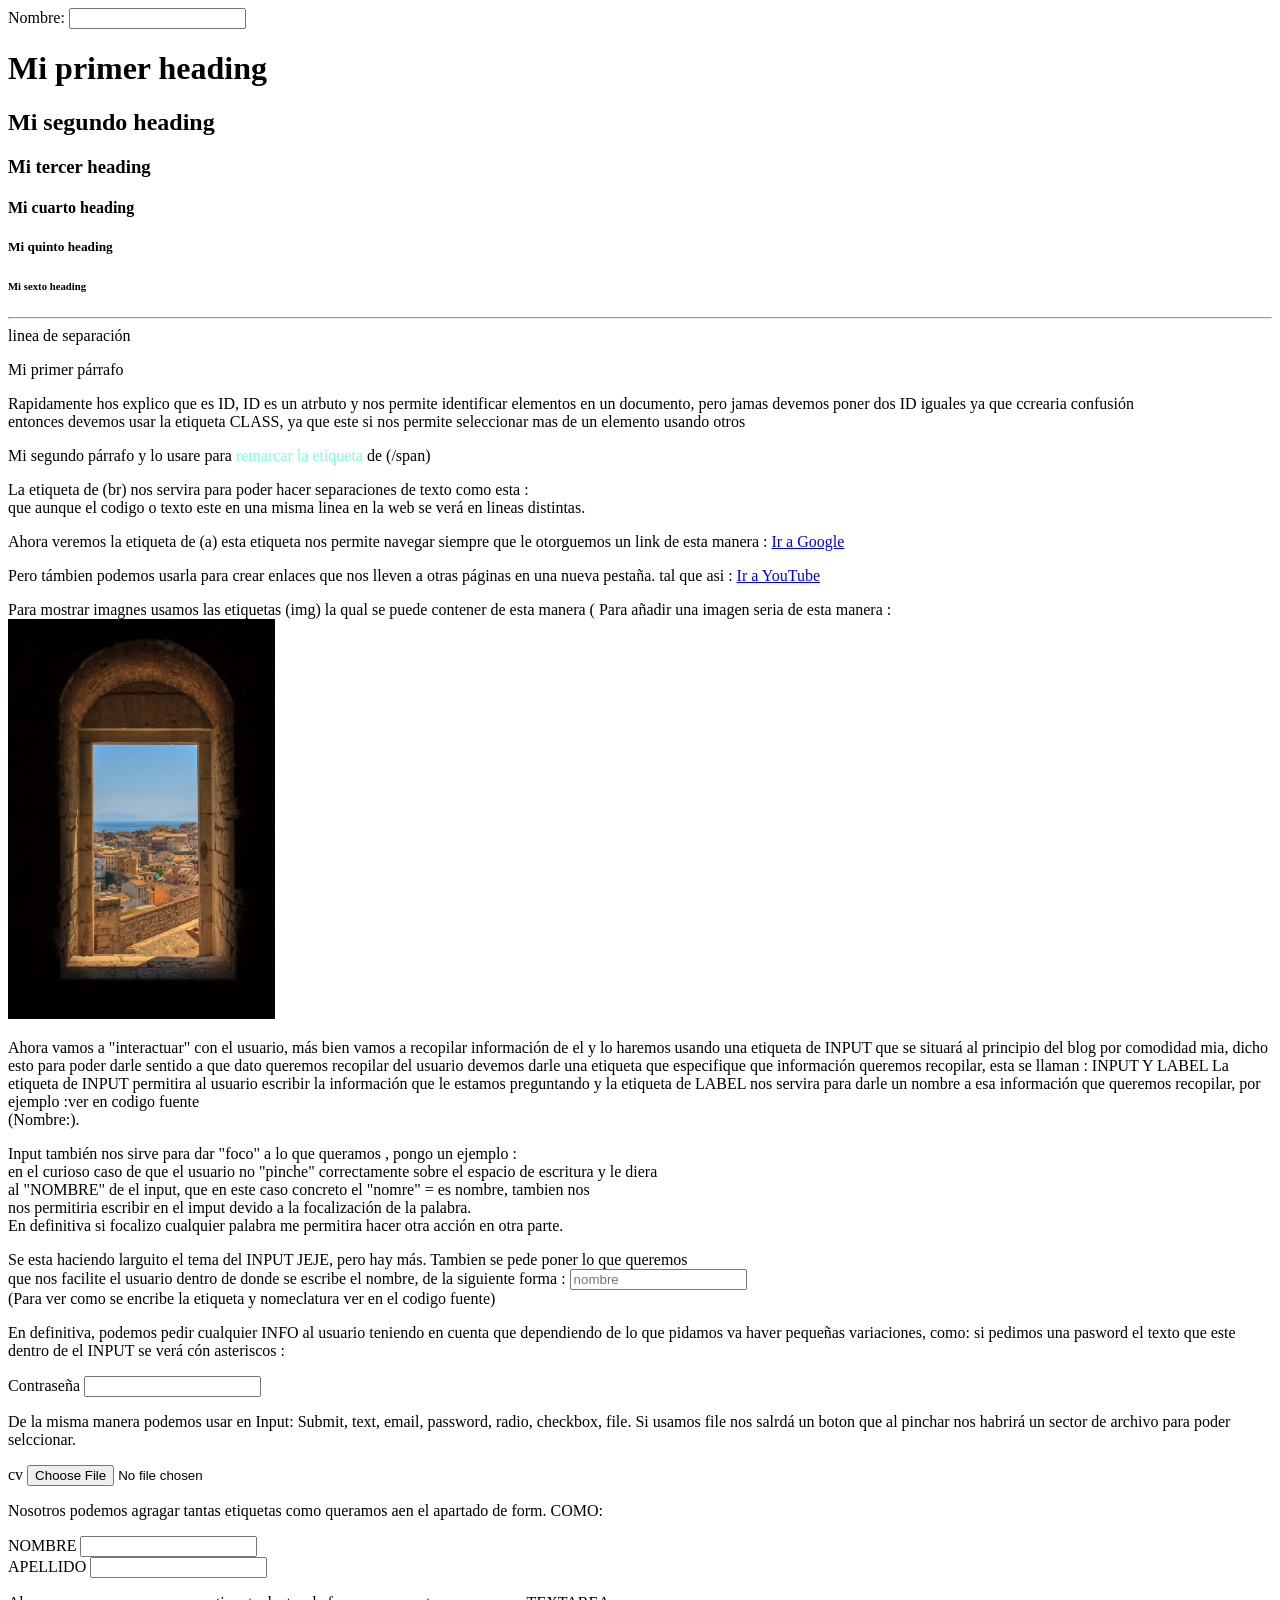
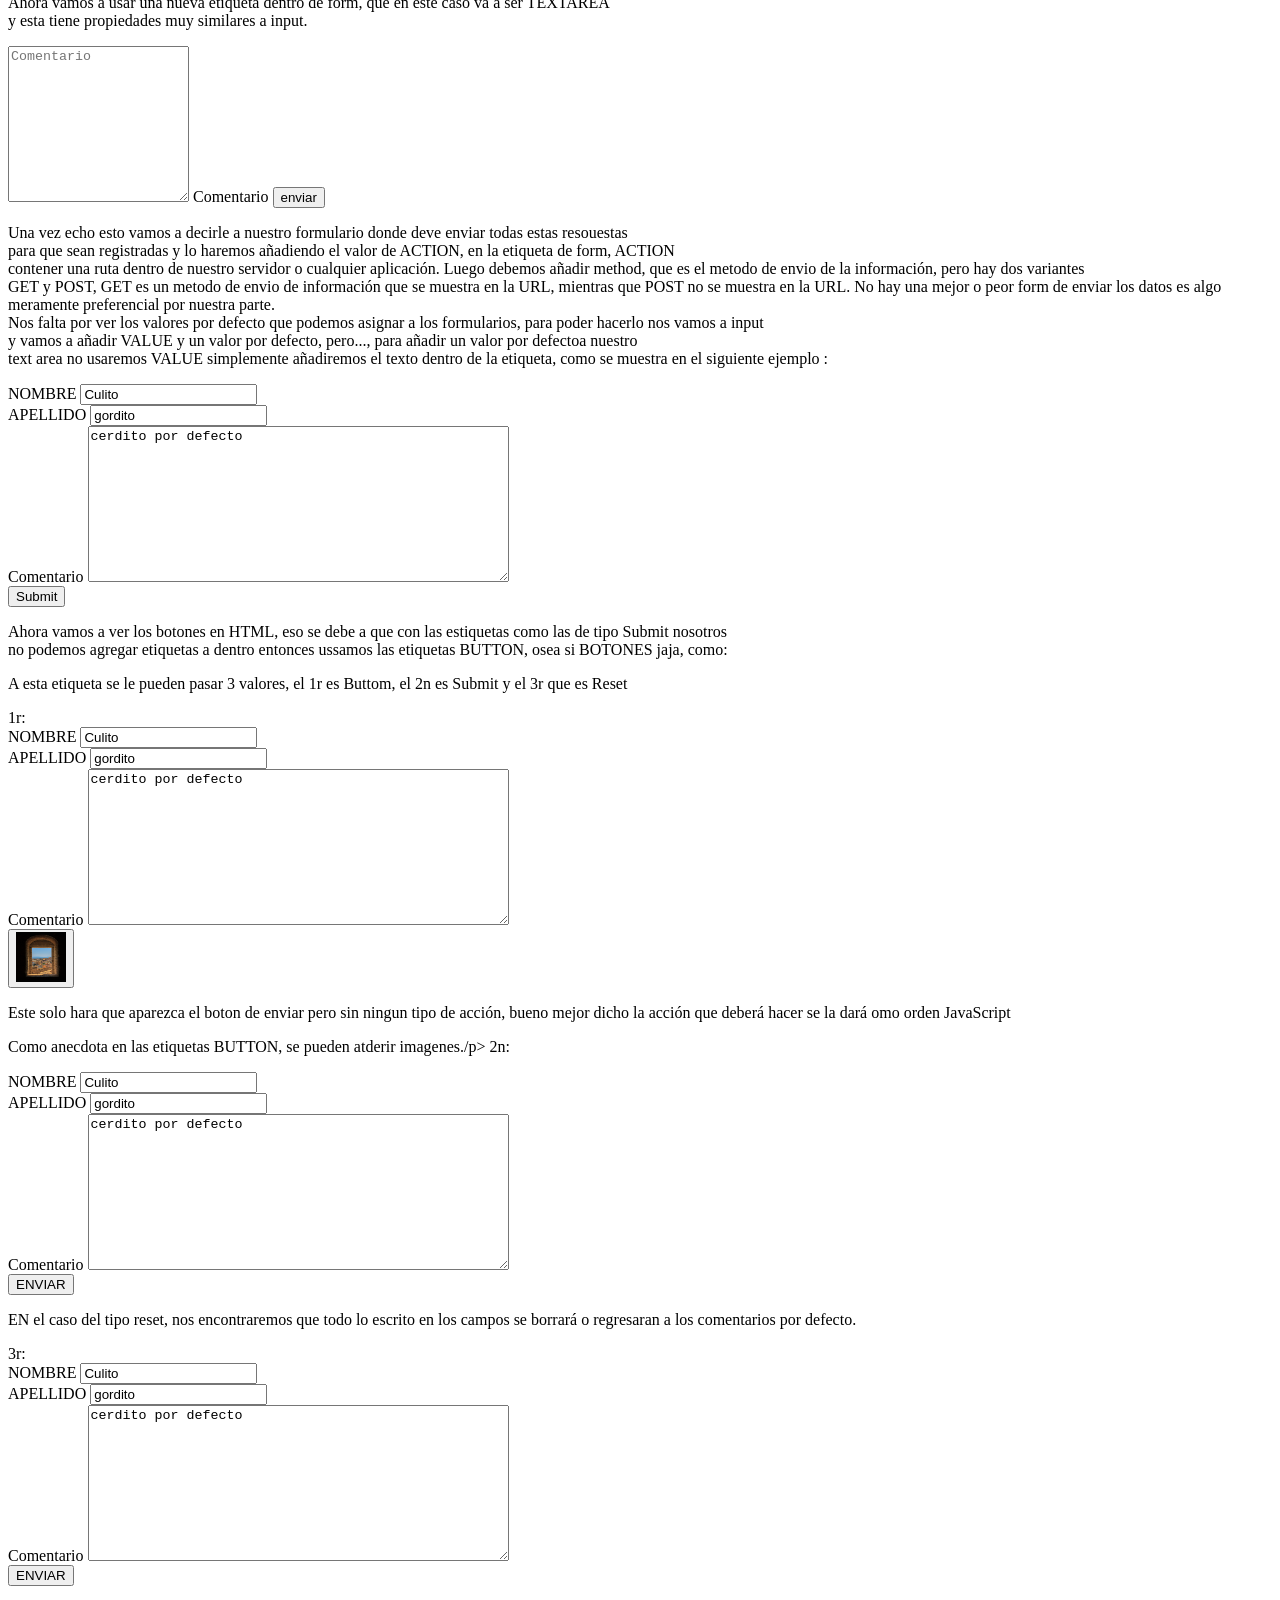
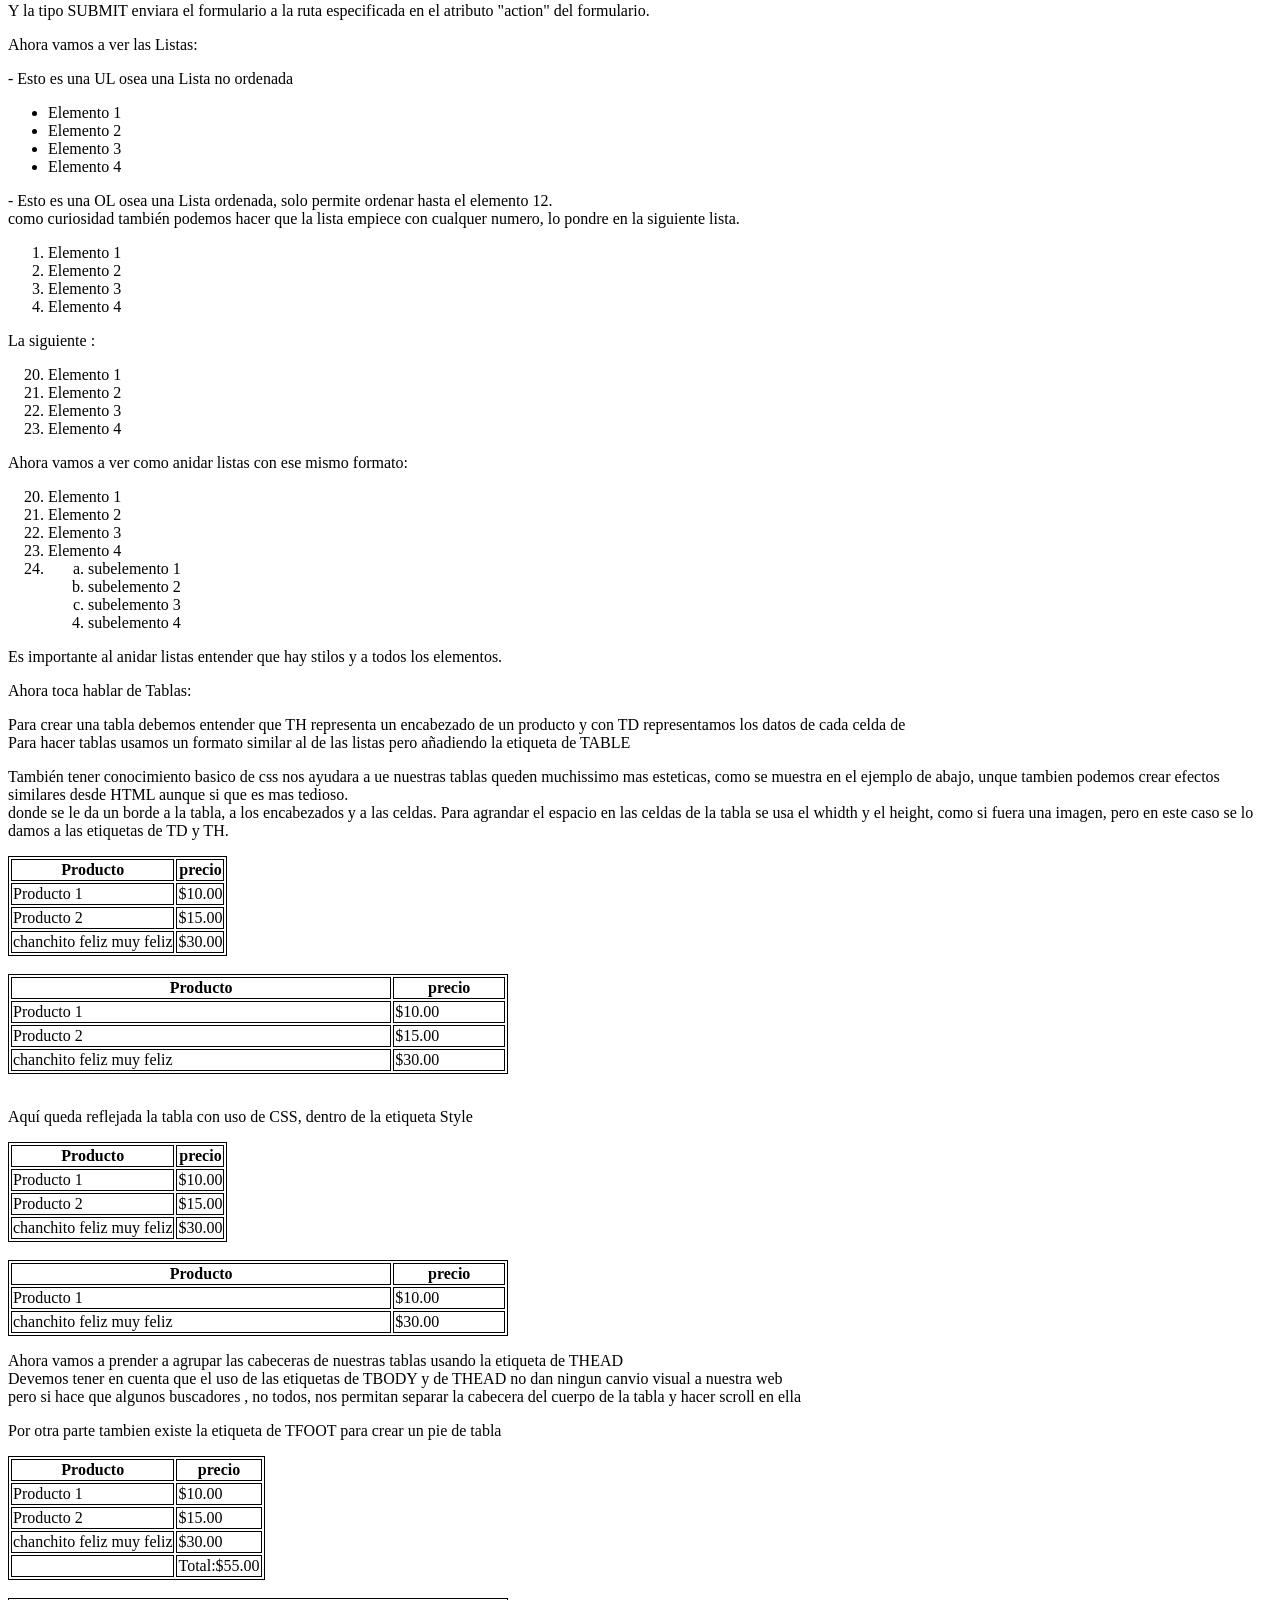
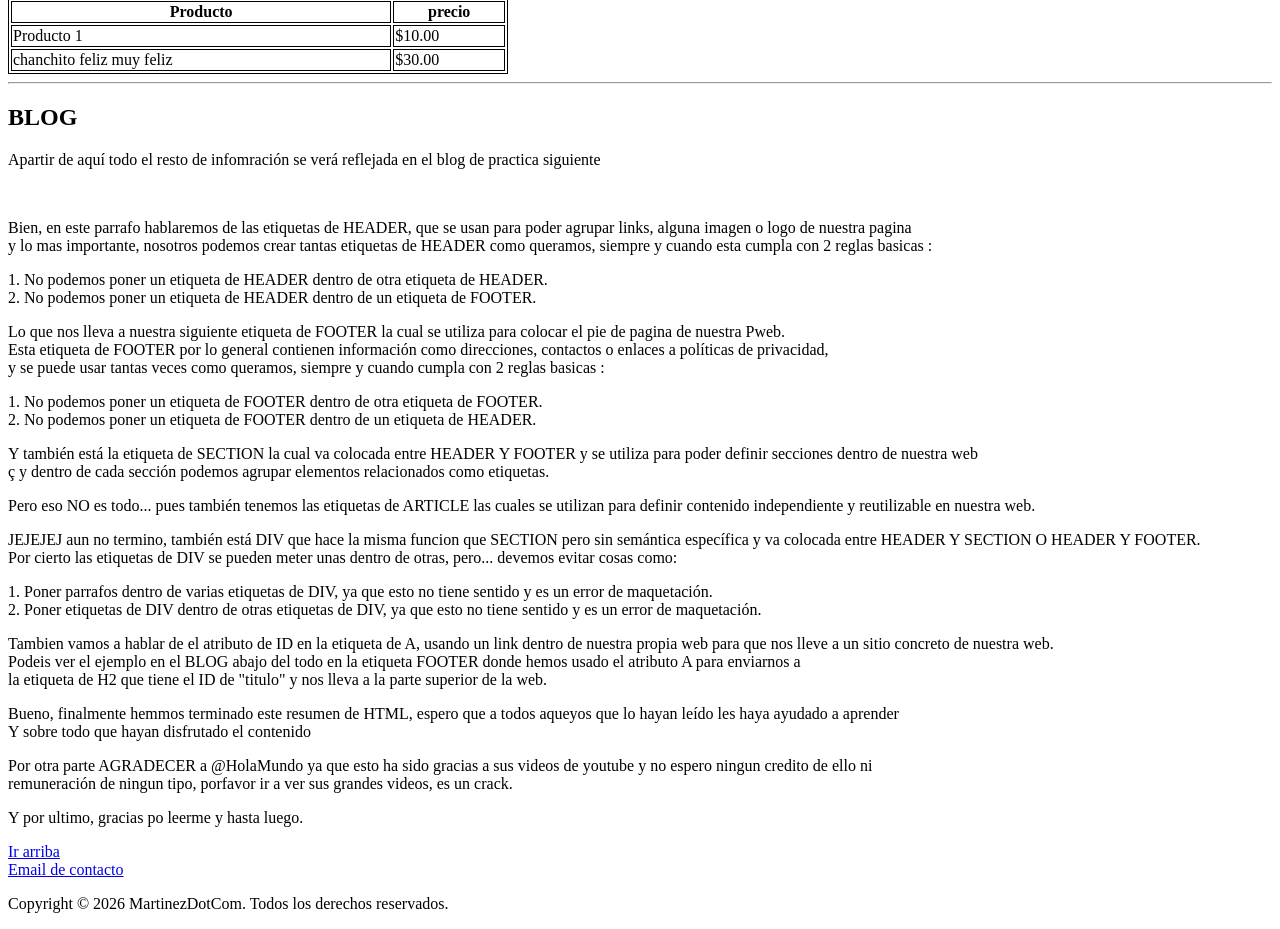
<file: INICIACIÓN/index.html>
<!DOCTYPE html>
<html>
<head>
    <title>Mi primera web </title>
</head>

<body>
    <form>
        <label for="nombre">Nombre:</label>
        <input id = "nombre" />
    </form>
   
    <h1 id="titulo">Mi primer heading</h1>
    <h2>Mi segundo heading</h2>
    <h3>Mi tercer heading</h3>
    <h4>Mi cuarto heading</h4>
    <h5>Mi quinto heading</h5>
    <h6>Mi sexto heading</h6>

    <hr> linea de separación

    <p>Mi primer párrafo</p>
    
    <p>Rapidamente hos explico que es ID, ID es un atrbuto y nos permite identificar elementos en un documento, pero jamas devemos poner dos ID iguales ya que ccrearia confusión<br>
    entonces devemos usar la etiqueta CLASS, ya que este si nos permite seleccionar mas de un elemento usando otros  </p>

    <p>Mi segundo párrafo y lo usare para <span style = "color:aquamarine">remarcar la etiqueta</span> de (/span)</p>
    
    <!-- Este texto es un Comentario -->
    
    <p>La etiqueta de (br) nos servira para poder hacer separaciones de texto como esta :<br>que aunque el codigo o texto este en una misma linea en la web se verá en lineas distintas.</p>
    
    <p>Ahora veremos la etiqueta de (a) esta etiqueta nos permite navegar siempre que le otorguemos un link de esta manera : <a href="https://www.google.com" target="_blank">Ir a Google</a></p>
    <p>Pero támbien podemos usarla para crear enlaces que nos lleven a otras páginas en una nueva pestaña. tal que asi : <a href="https://www.youtube.com" target="_blank">Ir a YouTube</a></p>
    
    <p>Para mostrar imagnes usamos las etiquetas (img) la qual se puede contener de esta manera (<img/) asi no seria necesario hacer la etiqueta de cierre. <br>
     Para añadir una imagen seria de esta manera :<br> <img src = "img/Puerta.jpg" with="400px" height ="400px" /></p>
    
     <p>Ahora vamos a "interactuar" con el usuario, más bien vamos a recopilar información de el y lo haremos usando una 
    etiqueta de INPUT que se situará al principio del blog por comodidad mia, dicho esto para poder darle sentido a que dato 
    queremos recopilar del usuario devemos darle una etiqueta que especifique que información queremos recopilar, esta se llaman : INPUT Y LABEL 
    La etiqueta de INPUT permitira al usuario escribir la información que le estamos preguntando y la etiqueta de LABEL nos servira para darle un nombre 
    a esa información que queremos recopilar, por ejemplo :ver en codigo fuente<br>
   
    (<label for="nombre">Nombre:</label>).
   
    <P>Input también nos sirve para dar "foco" a lo que queramos , pongo un ejemplo :<br>
    en el curioso caso de que el usuario no "pinche" correctamente sobre el espacio de escritura y le diera <br>
    al "NOMBRE" de el input, que en este caso concreto el "nomre" = es nombre, tambien nos <br>
    nos permitiria escribir en el imput devido a la focalización de la palabra.<br>
    En definitiva si focalizo cualquier palabra me permitira hacer otra acción en otra parte.</P>
    Se esta haciendo larguito el tema del INPUT JEJE, pero hay más. Tambien se pede poner lo que queremos<br>
    que nos facilite el usuario dentro de donde se escribe el nombre, de la siguiente forma : <input = "nombre" placeholder= "nombre"><br>
    (Para ver como se encribe la etiqueta y nomeclatura ver en el codigo fuente)</p>
    <p>En definitiva, podemos pedir cualquier INFO al usuario teniendo en cuenta que dependiendo de lo que pidamos va haver
    pequeñas variaciones, como: si pedimos una pasword el texto que este dentro de el INPUT se verá cón asteriscos :</p>
    
    <form>
        <label for="nombre">Contraseña</label>
        <input type="password"/>
    </form>
    
    <p>De la misma manera podemos usar en Input: Submit, text, email, password, radio, checkbox, file.
    Si usamos file nos salrdá un boton que al pinchar nos habrirá un sector de archivo para poder selccionar.</p>
    
    <form>
        <label for="CV">cv</label>
        <input type="file" id="CV"/>
    </form>
   
    <p> Nosotros podemos agragar tantas etiquetas como queramos aen el apartado de form. COMO: </p>
  
    <form>
        <label for="nombre">NOMBRE</label>
        <input type="text" id="nombre"/>
        <br>
        <label for="APELLIDO">APELLIDO</label>
        <input type="text" id="APELLIDO"/>
   
    </form>

 <P>Ahora vamos a usar una nueva etiqueta dentro de form, que en este caso va a ser TEXTAREA<br/>
    y esta tiene propiedades muy similares a input.</P>

    <form>
        <textarea rows="10" cals0"50 id="comentario" placeholder="Comentario" ></textarea>
        <label for="comentario">Comentario</label>
        <input type="submit" value="enviar"/>
    </form>
</body>
    
    <p>Una vez echo esto vamos a decirle a nuestro formulario donde deve enviar todas estas resouestas<br>
    para que sean registradas y lo haremos añadiendo el valor de ACTION, en la etiqueta de form, ACTION <br>
    contener una ruta dentro de nuestro servidor o cualquier aplicación.
    Luego debemos añadir method, que es el metodo de envio de la información, pero hay dos variantes<br>
    GET y POST, GET es un metodo de envio de información que se muestra en la URL, mientras que POST no se muestra en la URL.
    No hay una mejor o peor form de enviar los datos es algo meramente preferencial por nuestra parte.
    <br>
    Nos falta por ver los valores por defecto que podemos asignar a los formularios, para poder hacerlo nos vamos a input <br>
    y vamos a añadir VALUE y un valor por defecto, pero..., para añadir un valor por defectoa nuestro <br>
    text area no usaremos VALUE simplemente añadiremos el texto dentro de la etiqueta, como se muestra en el siguiente ejemplo : </P>

<body>
    <form action="/formulario" method="POST">
        <label for="nombre">NOMBRE</label>
        <input value="Culito" type="text" id="nombre" name="nombre" placeholder="cerdito">
        <br>
        <label for="APELLIDO">APELLIDO</label>
        <input value="gordito" type="text" id="APELLIDO" name="APELLIDO" placeholder="Agridulce">
        <br>
        <label for="comentario">Comentario</label>
        <textarea cols="50" rows="10" id="comentario" placeholder="Comentario" name="comentario">cerdito por defecto</textarea>
        <br>
        <input type="submit"/>
    </form>
 </body>

 <p>Ahora vamos a ver los botones en HTML, eso se debe a que con las estiquetas como las de tipo Submit nosotros <br>
no podemos agregar etiquetas a dentro entonces ussamos las etiquetas BUTTON, osea si BOTONES jaja, como:</p>
<P>A esta etiqueta se le pueden pasar 3 valores, el 1r es Buttom, el 2n es Submit y el 3r que es Reset</P>

1r:
<body>
    <form action="/formulario" method="POST">
        <label for="nombre">NOMBRE</label>
        <input value="Culito" type="text" id="nombre" name="nombre" placeholder="cerdito">
        <br>
        <label for="APELLIDO">APELLIDO</label>
        <input value="gordito" type="text" id="APELLIDO" name="APELLIDO" placeholder="Agridulce">
        <br>
        <label for="comentario">Comentario</label>
        <textarea cols="50" rows="10" id="comentario" placeholder="Comentario" name="comentario">cerdito por defecto</textarea>
        <br>
        <button type="button"><img src="img/Puerta.jpg" height="50" width="50"/></button>
    </form>
 </body>

<p>Este solo hara que aparezca el boton de enviar pero sin ningun tipo de acción, bueno mejor dicho la acción que deberá hacer se la dará omo orden JavaScript</p>
<p>Como anecdota en las etiquetas BUTTON, se pueden atderir imagenes./p>

2n:
 <body>
    <form action="/formulario" method="POST">
        <label for="nombre">NOMBRE</label>
        <input value="Culito" type="text" id="nombre" name="nombre" placeholder="cerdito">
        <br>
        <label for="APELLIDO">APELLIDO</label>
        <input value="gordito" type="text" id="APELLIDO" name="APELLIDO" placeholder="Agridulce">
        <br>
        <label for="comentario">Comentario</label>
        <textarea cols="50" rows="10" id="comentario" placeholder="Comentario" name="comentario">cerdito por defecto</textarea>
        <br>
        <button type="reset">ENVIAR</button>
    </form>
 </body>

<p>EN el caso del tipo reset, nos encontraremos que todo lo escrito en los campos se borrará o regresaran a los comentarios por defecto.</p>

3r:
 <body>
    <form action="/formulario" method="POST">
        <label for="nombre">NOMBRE</label>
        <input value="Culito" type="text" id="nombre" name="nombre" placeholder="cerdito">
        <br>
        <label for="APELLIDO">APELLIDO</label>
        <input value="gordito" type="text" id="APELLIDO" name="APELLIDO" placeholder="Agridulce">
        <br>
        <label for="comentario">Comentario</label>
        <textarea cols="50" rows="10" id="comentario" placeholder="Comentario" name="comentario">cerdito por defecto</textarea>
        <br>
        <button type="submit">ENVIAR</button>
    </form>
 </body>

 <p>Y la tipo SUBMIT enviara el formulario a la ruta especificada en el atributo "action" del formulario.</p>
 
 <p>Ahora vamos a ver las Listas:</p>
 <P>- Esto es una UL osea una Lista no ordenada</P>
<ul>
    <li> Elemento 1</li>
    <li>Elemento 2</li>
    <li>Elemento 3</li>
    <li>Elemento 4</li>
</ul>

<P>- Esto es una OL osea una Lista ordenada, solo permite ordenar hasta el elemento 12.<br>
como curiosidad también podemos hacer que la lista empiece con cualquer numero, lo pondre en la siguiente lista.</P>

<ol>
    <li> Elemento 1</li>
    <li>Elemento 2</li>
    <li>Elemento 3</li>
    <li>Elemento 4</li>
</ol>

<p>La siguiente :</p>
<ol>
    <li value="20">Elemento 1</li>
    <li>Elemento 2</li>
    <li>Elemento 3</li>
    <li>Elemento 4</li>
</ol>
<p>Ahora vamos a ver como anidar listas con ese mismo formato:</p>
<body>
    <ol>
        <li value="20">Elemento 1</li>
        <li>Elemento 2</li>
        <li>Elemento 3</li>
        <li>Elemento 4</li>
    <li>
        <ol>
            <li style="list-style-type: lower-alpha">subelemento 1</li>
            <li style="list-style-type: lower-alpha">subelemento 2</li>
            <li style="list-style-type: lower-alpha">subelemento 3</li>
            <li>subelemento 4</li>
        </ol>
    </li>
</ol>
</body>
<p>Es importante al anidar listas entender que hay stilos y a todos los elementos.</p>


<p>Ahora toca hablar de Tablas:</p>

<p>Para crear una tabla debemos entender que TH representa un encabezado de  un producto y con TD representamos los datos de cada celda de <br>
Para hacer tablas usamos un formato similar al de las listas pero añadiendo la etiqueta de TABLE <br>

<p>También tener conocimiento basico de css nos ayudara a ue nuestras tablas queden muchissimo mas esteticas, como se muestra en el ejemplo de abajo, unque tambien podemos crear efectos similares desde HTML aunque si que es mas tedioso.<br>
donde se le da un borde a la tabla, a los encabezados y a las celdas.
Para agrandar el espacio en las celdas de la tabla se usa el whidth y el height, como si fuera una imagen, pero en este caso se lo damos a las etiquetas de TD y TH.</p>

<head>
    <title> MI primera tabla</title>                             
</head>
<body>
    <table style="border:1px solid black;">
        <tr>
            <th>Producto</th>
            <th>precio</th>
        </tr>
        <tr>
            <td>Producto 1</td>
            <td>$10.00</td>
        </tr>
        <tr>
            <td>Producto 2</td>
            <td>$15.00</td>
        </tr>
        <tr>
            <td>chanchito feliz muy feliz</td>
            <td>$30.00</td>
        </tr>
    </table>
    <br>
    <table style="width: 500px;">
        <tr>
            <th>Producto</th>
            <th>precio</th>
        </tr>
        <tr>
            <td>Producto 1</td>
            <td>$10.00</td>
        </tr>
        <tr>
            <td>Producto 2</td>
            <td>$15.00</td>
        </tr>
        <tr>
            <td>chanchito feliz muy feliz</td>
            <td>$30.00</td>
        </tr>
    </table>
</body>   
<br>

<p>Aquí queda reflejada la tabla con uso de CSS, dentro de la etiqueta Style</p>

<head>
    <title>Mi segunda tabla</title>
    <style>
        table, th, td {
            border: 1px solid black;
        }                               
    </style>
</head>
<body>
    <table>
        <tr>
            <th>Producto</th>
            <th>precio</th>
        </tr>
        <tr>
            <td>Producto 1</td>
            <td>$10.00</td>
        </tr>
        <tr>
            <td>Producto 2</td>
            <td>$15.00</td>
        </tr>
        <tr>
            <td>chanchito feliz muy feliz</td>
            <td>$30.00</td>
        </tr>
    </table>
</body>   
<br>
<body>
    <table style="width: 500px;">
        <tr>
            <th>Producto</th>
            <th>precio</th>
        </tr>
        <tr>
            <td>Producto 1</td>
            <td>$10.00</td>
        </tr>
        <tr>
            <td>chanchito feliz muy feliz</td>
            <td>$30.00</td>
        </tr>
    </table>
</body>  

<p>Ahora vamos a prender a agrupar las cabeceras de nuestras tablas usando la etiqueta de THEAD<br>
Devemos tener en cuenta que el uso de las etiquetas de TBODY y de THEAD no dan ningun canvio visual a nuestra web<br>
pero si hace que algunos buscadores , no todos, nos permitan separar la cabecera del cuerpo de la tabla y hacer scroll en ella</p> 

<p>Por otra parte tambien existe la etiqueta de TFOOT para crear un pie de tabla</p>

<head>
    <title>Mi segunda tabla</title>
    <style>
        table, th, td {
            border: 1px solid black;
        }                               
    </style>
</head>
<body>
    <table>
        <thead>
            <tr>
                <th>Producto</th>
                <th>precio</th>
            </tr>
        </thead>
        <tbody>
            <tr>
                <td>Producto 1</td>
                <td>$10.00</td>
            </tr>
            <tr>
                <td>Producto 2</td>
                <td>$15.00</td>
            </tr>
            <tr>
                <td>chanchito feliz muy feliz</td>
                <td>$30.00</td>
            </tr> 
        </tbody>
        <tfoot>
            <td></td>
            <td>Total:$55.00</td>
        </tfoot>       
    </table>         
</body>   
<br>
<body>
    <table style="width: 500px;">
        <tr>
            <th>Producto</th>
            <th>precio</th>
        </tr>
        <tr>
            <td>Producto 1</td>
            <td>$10.00</td>
        </tr>
        <tr>
            <td>chanchito feliz muy feliz</td>
            <td>$30.00</td>
        </tr>
    </table>
</body>
<hr>
<body>
    <h2>BLOG</h2>
    <p>Apartir de aquí todo el resto de infomración se verá reflejada en el blog de practica siguiente</p>
    <br>
    <p>Bien, en este parrafo hablaremos de las etiquetas de HEADER, que se usan para poder agrupar links, alguna imagen o logo de nuestra pagina<br>
    y lo mas importante, nosotros podemos crear tantas etiquetas de HEADER como queramos, siempre y cuando esta cumpla con 2 reglas basicas :<br></p>
    <p>
    1. No podemos poner un etiqueta de HEADER dentro de otra etiqueta de HEADER.<br>
    2. No podemos poner un etiqueta de HEADER dentro de un etiqueta de FOOTER.</p>

    <p>Lo que nos lleva a nuestra siguiente etiqueta de FOOTER la cual se utiliza para colocar el pie de pagina de nuestra Pweb.<br>
    Esta etiqueta de FOOTER por lo general contienen información como direcciones, contactos o enlaces a políticas de privacidad,<br>
    y se puede usar tantas veces como queramos, siempre y cuando cumpla con 2 reglas basicas :<br></p>       
    <p>
    1. No podemos poner un etiqueta de FOOTER dentro de otra etiqueta de FOOTER.<br>
    2. No podemos poner un etiqueta de FOOTER dentro de un etiqueta de HEADER.</p>
    

    <p>Y también está la etiqueta de SECTION la cual va colocada entre HEADER Y FOOTER y se utiliza para poder definir secciones dentro de nuestra web <br>ç
    y dentro de cada sección podemos agrupar elementos relacionados como etiquetas.</p>

    <p>Pero eso NO es todo... pues también tenemos las etiquetas de ARTICLE las cuales se utilizan para definir contenido independiente y reutilizable en nuestra web.</p>

    <p>JEJEJEJ aun no termino, también está DIV que hace la misma funcion que SECTION pero sin semántica específica y va colocada entre HEADER Y SECTION O HEADER Y FOOTER.<br>
    Por cierto las etiquetas de DIV se pueden meter unas dentro de otras, pero... devemos evitar cosas como:<br></p>

    <p>
    1. Poner parrafos dentro de varias etiquetas de DIV, ya que esto no tiene sentido y es un error de maquetación.<br>
    2. Poner etiquetas de DIV dentro de otras etiquetas de DIV, ya que esto no tiene sentido y es un error de maquetación.<br>
    </p>

    <p>Tambien vamos a hablar de el atributo de ID en la etiqueta de A, usando un link dentro de nuestra propia web para que nos lleve a un sitio concreto de nuestra web.<br>
    Podeis ver el ejemplo en el BLOG abajo del todo en la etiqueta FOOTER donde hemos usado el atributo A para enviarnos a <br>
    la etiqueta de H2 que tiene el ID de "titulo" y nos lleva a la parte superior de la web.</p>  

    <footer>
        <p>Bueno, finalmente hemmos terminado este resumen de HTML, espero que a todos aqueyos que lo hayan leído les haya ayudado a aprender<br>
        Y sobre todo que hayan disfrutado el contenido</p>
        <p>Por otra parte AGRADECER a @HolaMundo ya que esto ha sido gracias a sus videos de youtube y no espero ningun credito de ello ni <br>
        remuneración de ningun tipo, porfavor ir a ver sus grandes videos, es un crack.</p>
        <p>Y por ultimo, gracias po leerme y hasta luego.</p>

        <a href="#titulo">Ir arriba</a><br>
        <a href="mailto:marcmartinez.p.2000@gmail.com">Email de contacto</a>
        <p>Copyright © 2026 MartinezDotCom. Todos los derechos reservados.</p>  
</footer>
</body>
</html>
</file>
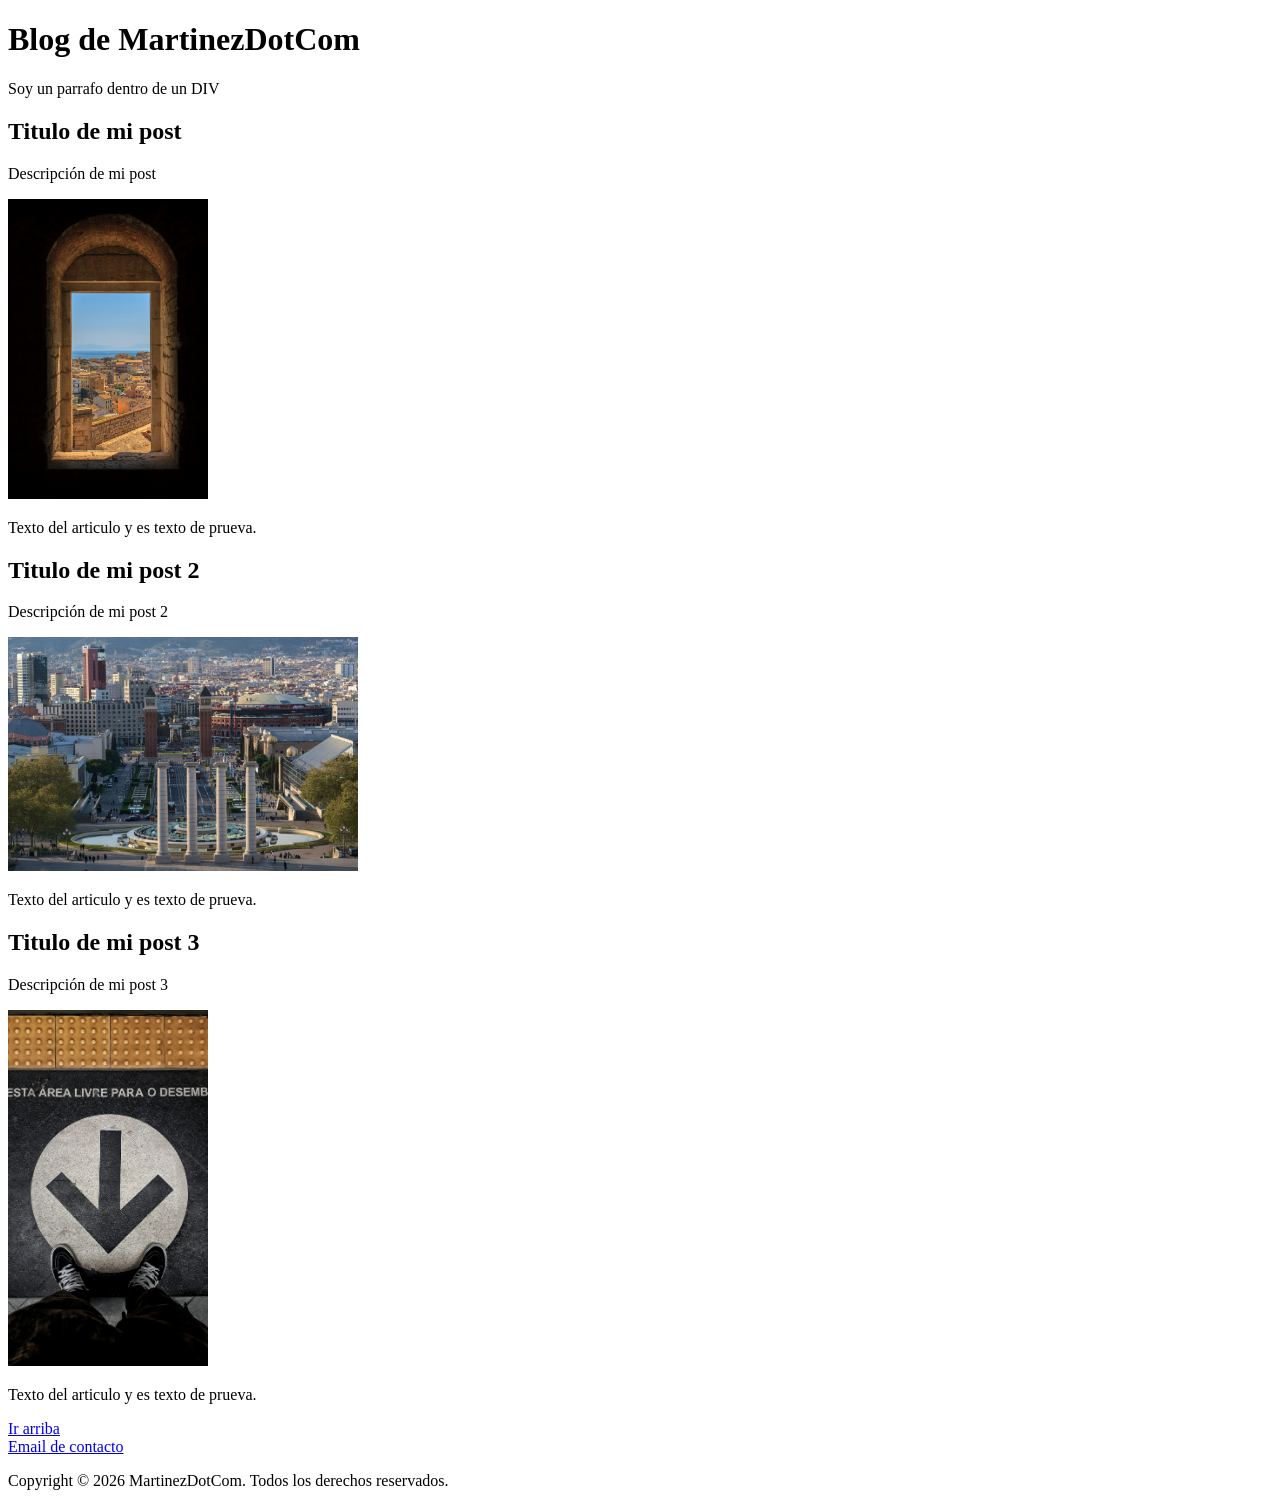
<file: INICIACIÓN/blog.html>
<!DOCTYPE html>
<html>
<head>
    <title>Document</title>
</head>
<body>
    <header>
        <h1>Blog de MartinezDotCom</h1>
    </header>
    <div>
        <p>Soy un parrafo dentro de un DIV</p>
    </div>
    <section>
        <article class="post">
            <h2 id="titulo">Titulo de mi post</h2>
            <p>Descripción de mi post</p>
            <img src="img/Puerta.jpg" width="200px"/>
            <p>Texto del articulo y es texto de prueva.</p>
        </article>
         <article class="post">
            <h2>Titulo de mi post 2</h2>
            <p>Descripción de mi post 2</p>
            <img src="img/montjuic.jpg" width="350px"/>
            <p>Texto del articulo y es texto de prueva.</p>
        </article>
        <article class="post">
            <h2>Titulo de mi post 3</h2>
            <p>Descripción de mi post 3</p>
            <img src="img/VansStreet.jpg" width="200px"/>
            <p>Texto del articulo y es texto de prueva.</p>
        </article>
    </section>
    <footer>
        <a href="#titulo">Ir arriba</a><br>
        <a href="mailto:marcmartinez.p.2000@gmail.com">Email de contacto</a>
        <p>Copyright © 2026 MartinezDotCom. Todos los derechos reservados.</p>
    </footer>
    
</body>
</html>
</file>
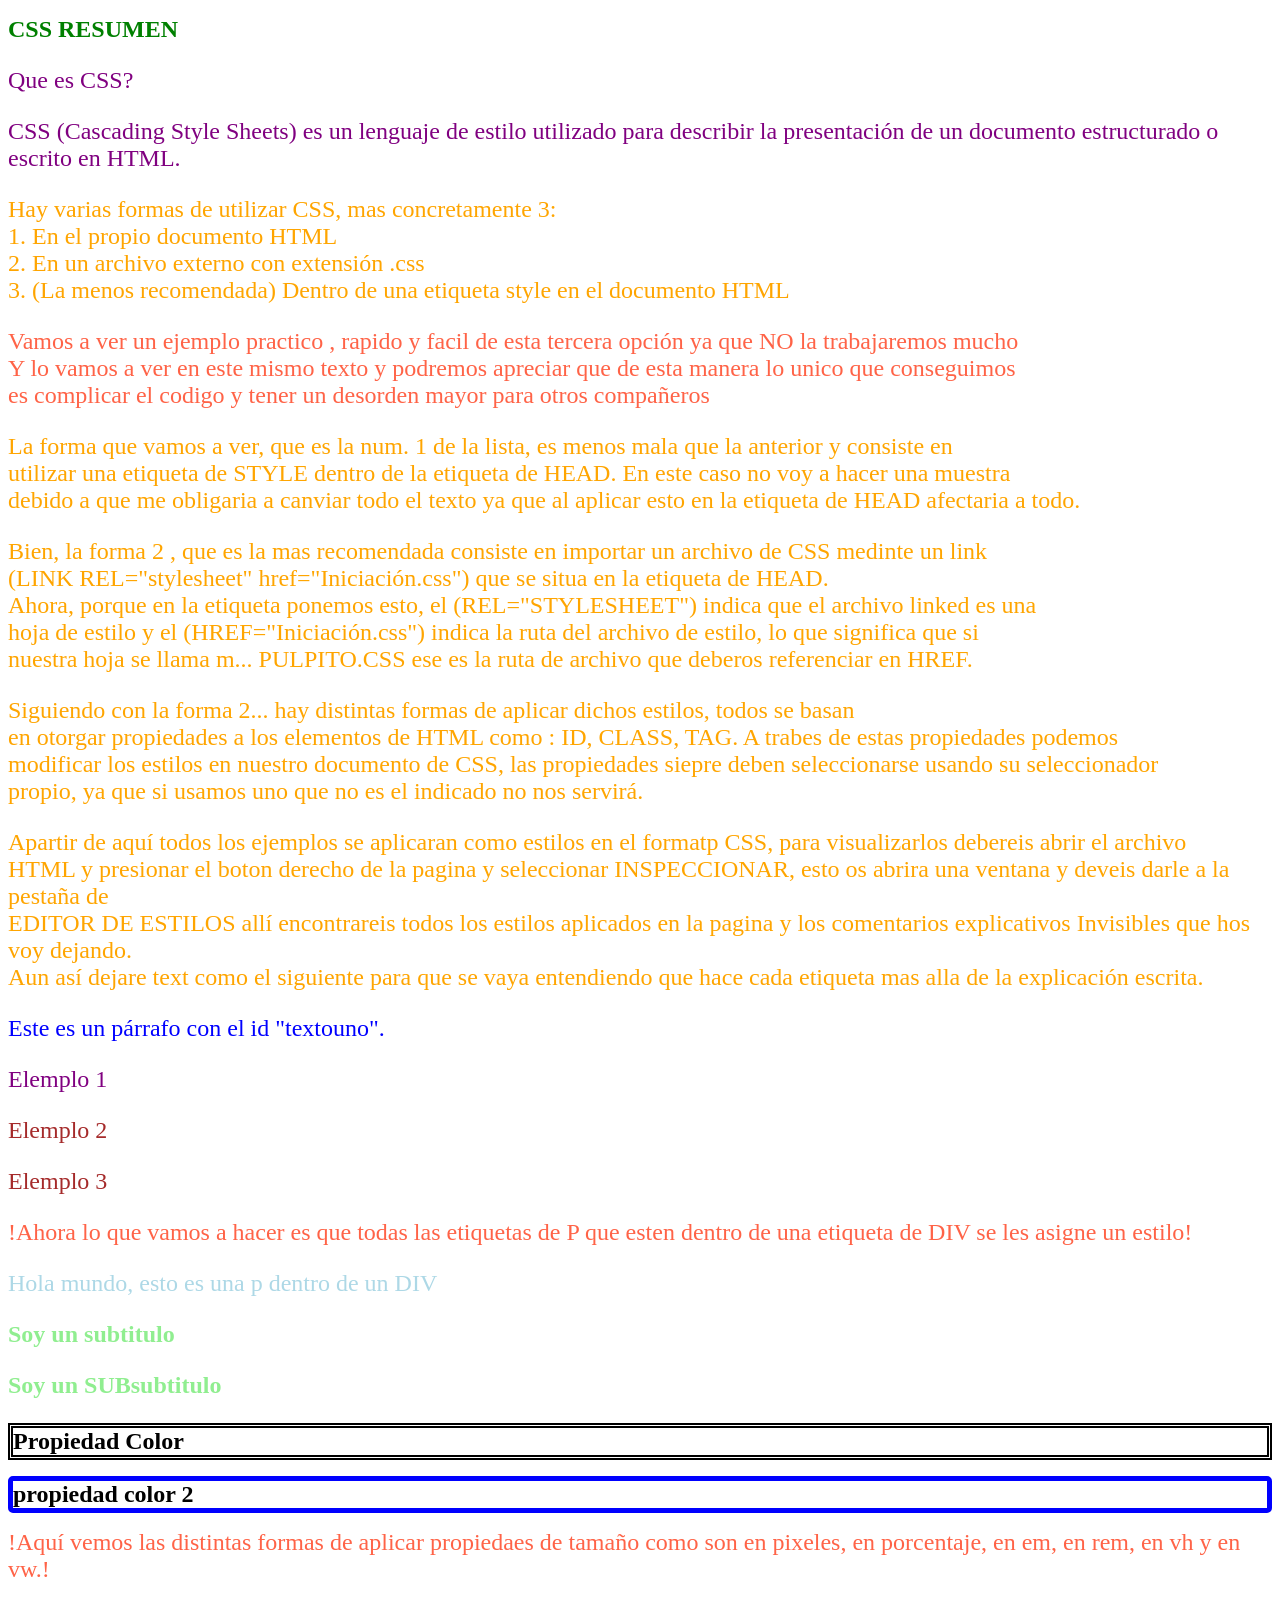
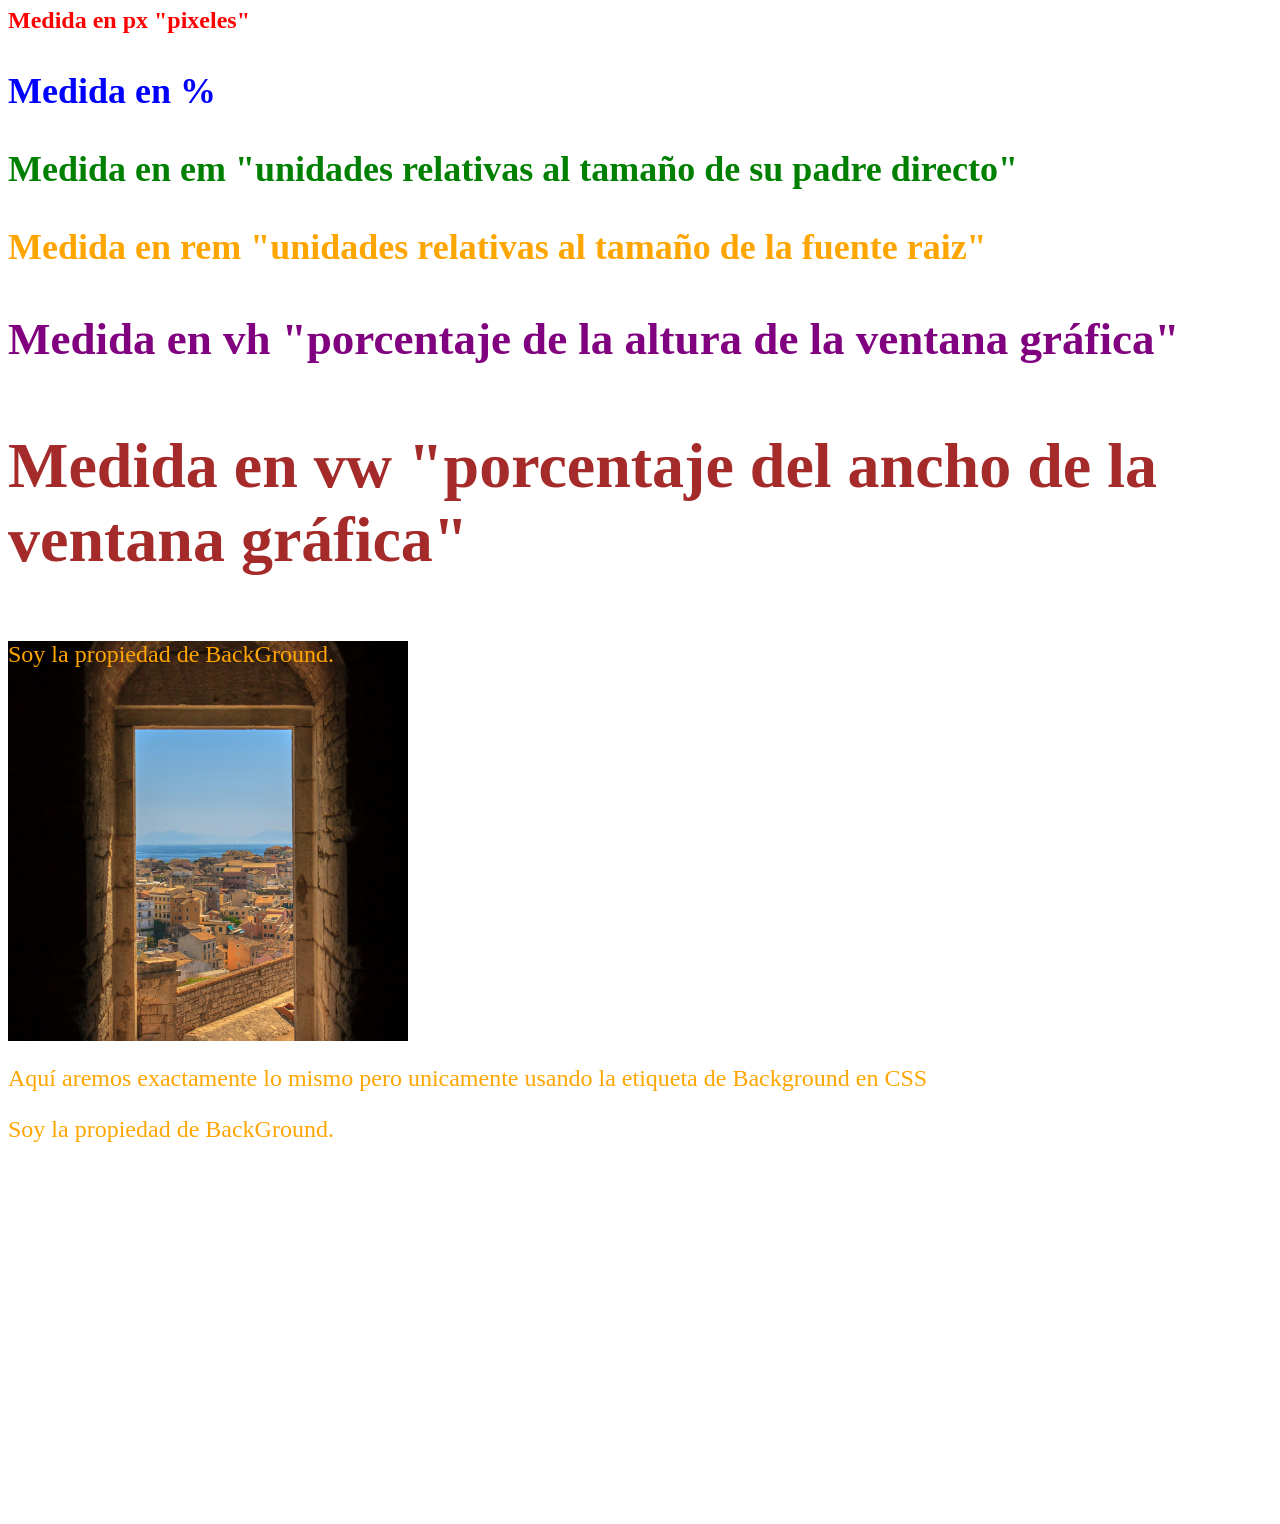
<file: INICIACIÓN/CSS/CSSiniciacón.html>
<!DOCTYPE html>
<html>
<head>
    <title>CSS</title>
    <link rel="stylesheet" href="Iniciación.css"/>
</head>
<body>
    <h1 id="Titulo">CSS RESUMEN</h1>

    <p class="texto">Que es CSS?</p>

    <p class="texto">CSS (Cascading Style Sheets) es un lenguaje de estilo utilizado para describir la presentación de un documento estructurado o escrito en HTML.</p>
   
    <p>Hay varias formas de utilizar CSS, mas concretamente 3:<br>
        1. En el propio documento HTML<br>
        2. En un archivo externo con extensión .css<br>
        3. (La menos recomendada) Dentro de una etiqueta style en el documento HTML<br>
    
    <p style="color:tomato"> Vamos a ver un ejemplo practico , rapido y facil de esta tercera opción ya que NO la trabajaremos mucho <br>
    Y lo vamos a ver en este mismo texto y podremos apreciar que de esta manera lo unico que conseguimos<br>
    es complicar el codigo y tener un desorden mayor para otros compañeros</p>

    <p>La forma que vamos a ver, que es la num. 1 de la lista, es menos mala que la anterior y consiste en<br>
    utilizar una etiqueta de STYLE dentro de la etiqueta de HEAD. En este caso no voy a hacer una muestra<br>
    debido a que me obligaria a canviar todo el texto ya que al aplicar esto en la etiqueta de HEAD afectaria a todo.</p>

    <p>Bien, la forma 2 , que es la mas recomendada consiste en importar un archivo de CSS medinte un link<br>
    (LINK REL="stylesheet" href="Iniciación.css") que se situa en la etiqueta de HEAD.<br>
    Ahora, porque en la etiqueta ponemos esto, el (REL="STYLESHEET") indica que el archivo linked es una<br>
    hoja de estilo y el (HREF="Iniciación.css") indica la ruta del archivo de estilo, lo que significa que si <br>
    nuestra hoja se llama m... PULPITO.CSS ese es la ruta de archivo que deberos referenciar en HREF.</p>

    <p> Siguiendo con la forma 2... hay distintas formas de aplicar dichos estilos, todos se basan<br>
    en otorgar propiedades a los elementos de HTML como : ID, CLASS, TAG. A trabes de estas propiedades podemos<br>
    modificar los estilos en nuestro documento de CSS, las propiedades siepre deben seleccionarse usando su  seleccionador<br>
    propio, ya que si usamos uno que no es el indicado no nos servirá.</p>

    <p>Apartir de aquí todos los ejemplos se aplicaran como estilos en el formatp CSS, para visualizarlos debereis abrir el archivo<br>
    HTML y presionar el boton derecho de la pagina y seleccionar INSPECCIONAR, esto os abrira una ventana y deveis darle a la pestaña de<br>
    EDITOR DE ESTILOS allí encontrareis todos los estilos aplicados en la pagina y los comentarios explicativos Invisibles que hos voy dejando.
    <br>
    Aun así dejare text como el siguiente para que se vaya entendiendo que hace cada etiqueta mas alla de la explicación escrita.</p>
    
    <p class="textouno">Este es un párrafo con el id "textouno".</p>

    <p class="texto">Elemplo 1</p>
    <p class="texto especial">Elemplo 2</p>
    <p class="especial">Elemplo 3</p>


    
    !Ahora lo que vamos a hacer es que todas las etiquetas de P que esten dentro de una etiqueta de DIV se les asigne
    un estilo!
    
    <div>
        <p>Hola mundo, esto es una p dentro de un DIV</p>
        <h2>Soy un subtitulo</h2>
        <h3>Soy un SUBsubtitulo</h3>
    </div>
                    
    <h1 class="color">Propiedad Color</h1>

    <h1 id="color">propiedad color  2</h1>    

    !Aquí vemos las distintas formas de aplicar propiedaes de tamaño como son en pixeles, en porcentaje, en em, en rem, en vh y en vw.!
    
    <h3 class="explicacion-1">Medida en px "pixeles"</h3>
    <h3 class="explicacion-2">Medida en %</h3>
    <h3 class="explicacion-3">Medida en em "unidades relativas al tamaño de su padre directo" </h3>
    <h3 class="explicacion-4">Medida en rem "unidades relativas al tamaño de la fuente raiz"</h3>
    <h3 class="explicacion-5">Medida en vh "porcentaje de la altura de la ventana gráfica"</h3>
    <h3 class="explicacion-6">Medida en vw "porcentaje del ancho de la ventana gráfica"</h3>


    <article id="fondo">
       <p>Soy la propiedad de BackGround.</p>
    </article>

<p>Aquí aremos exactamente lo mismo pero unicamente usando la etiqueta de Background en CSS</p>

    <article id="fondo2">
       <p>Soy la propiedad de BackGround.</p>
    </article>

</body>
</html>
</file>
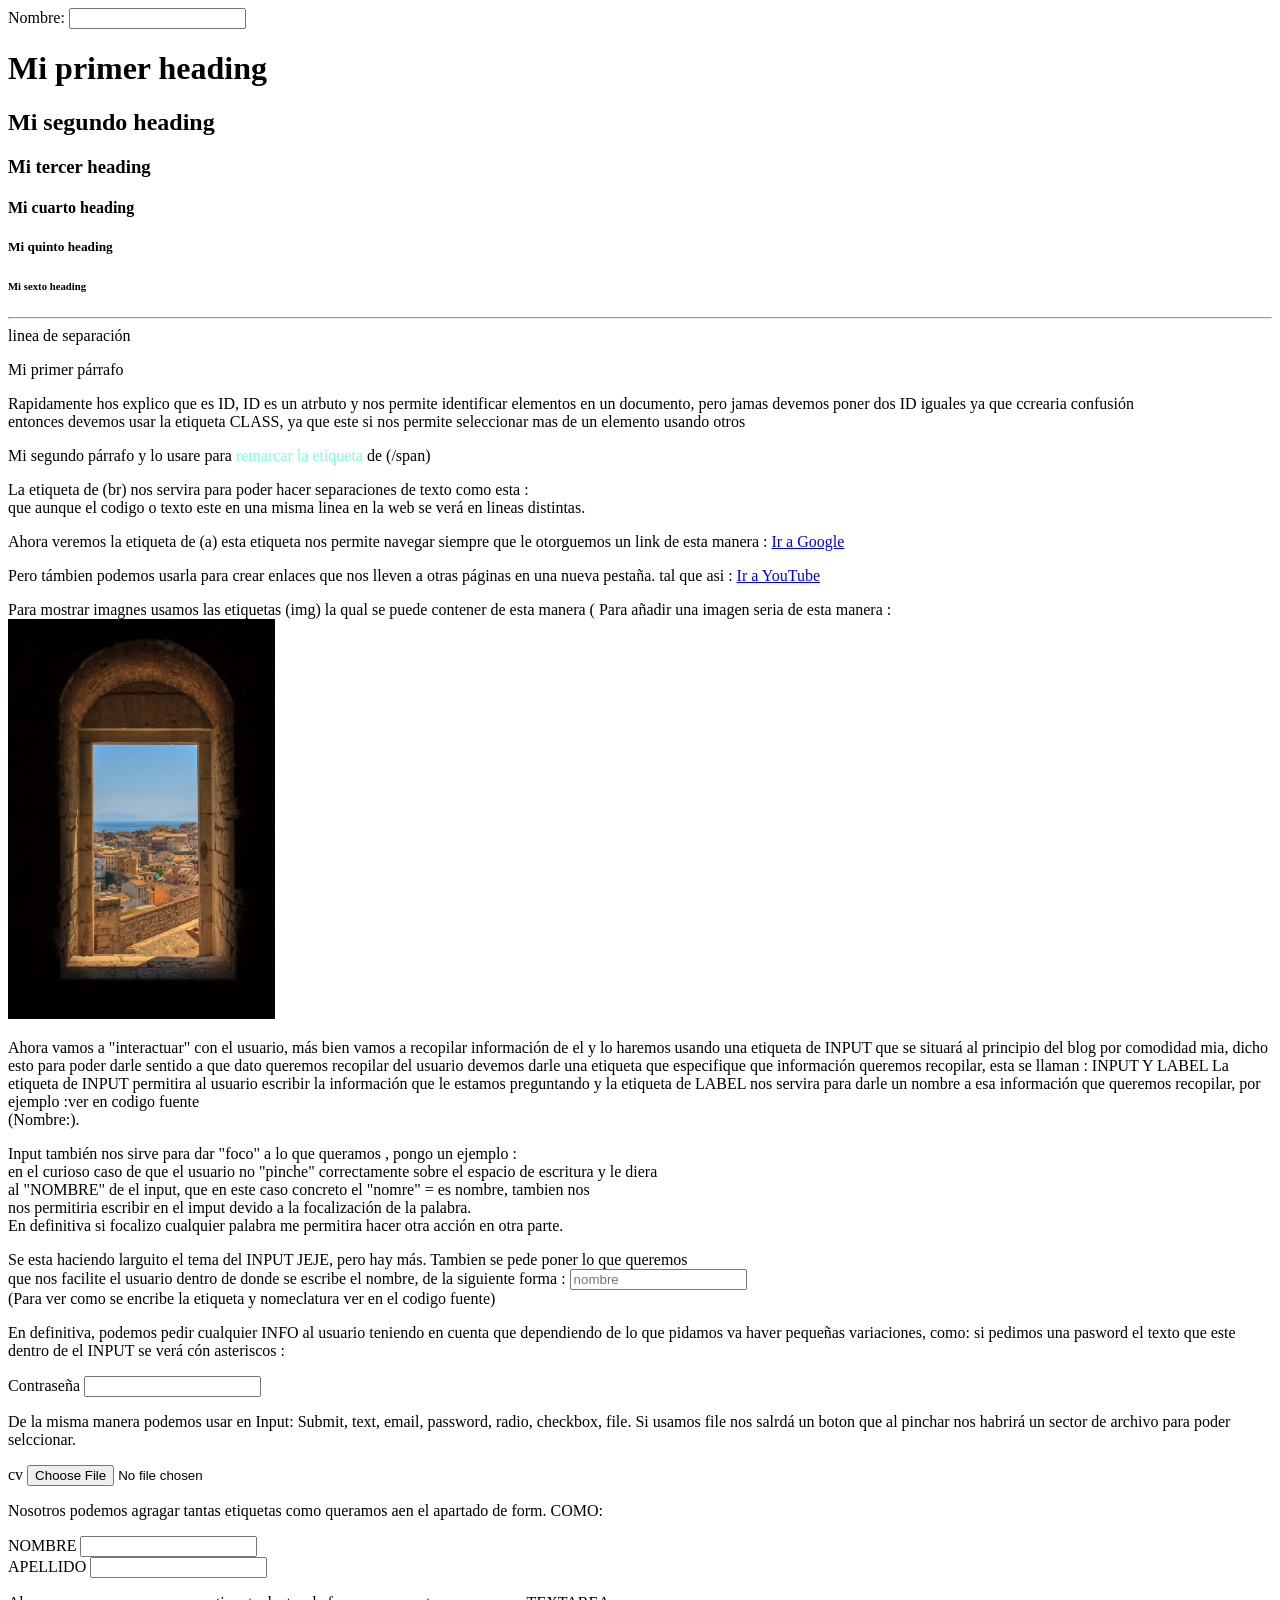
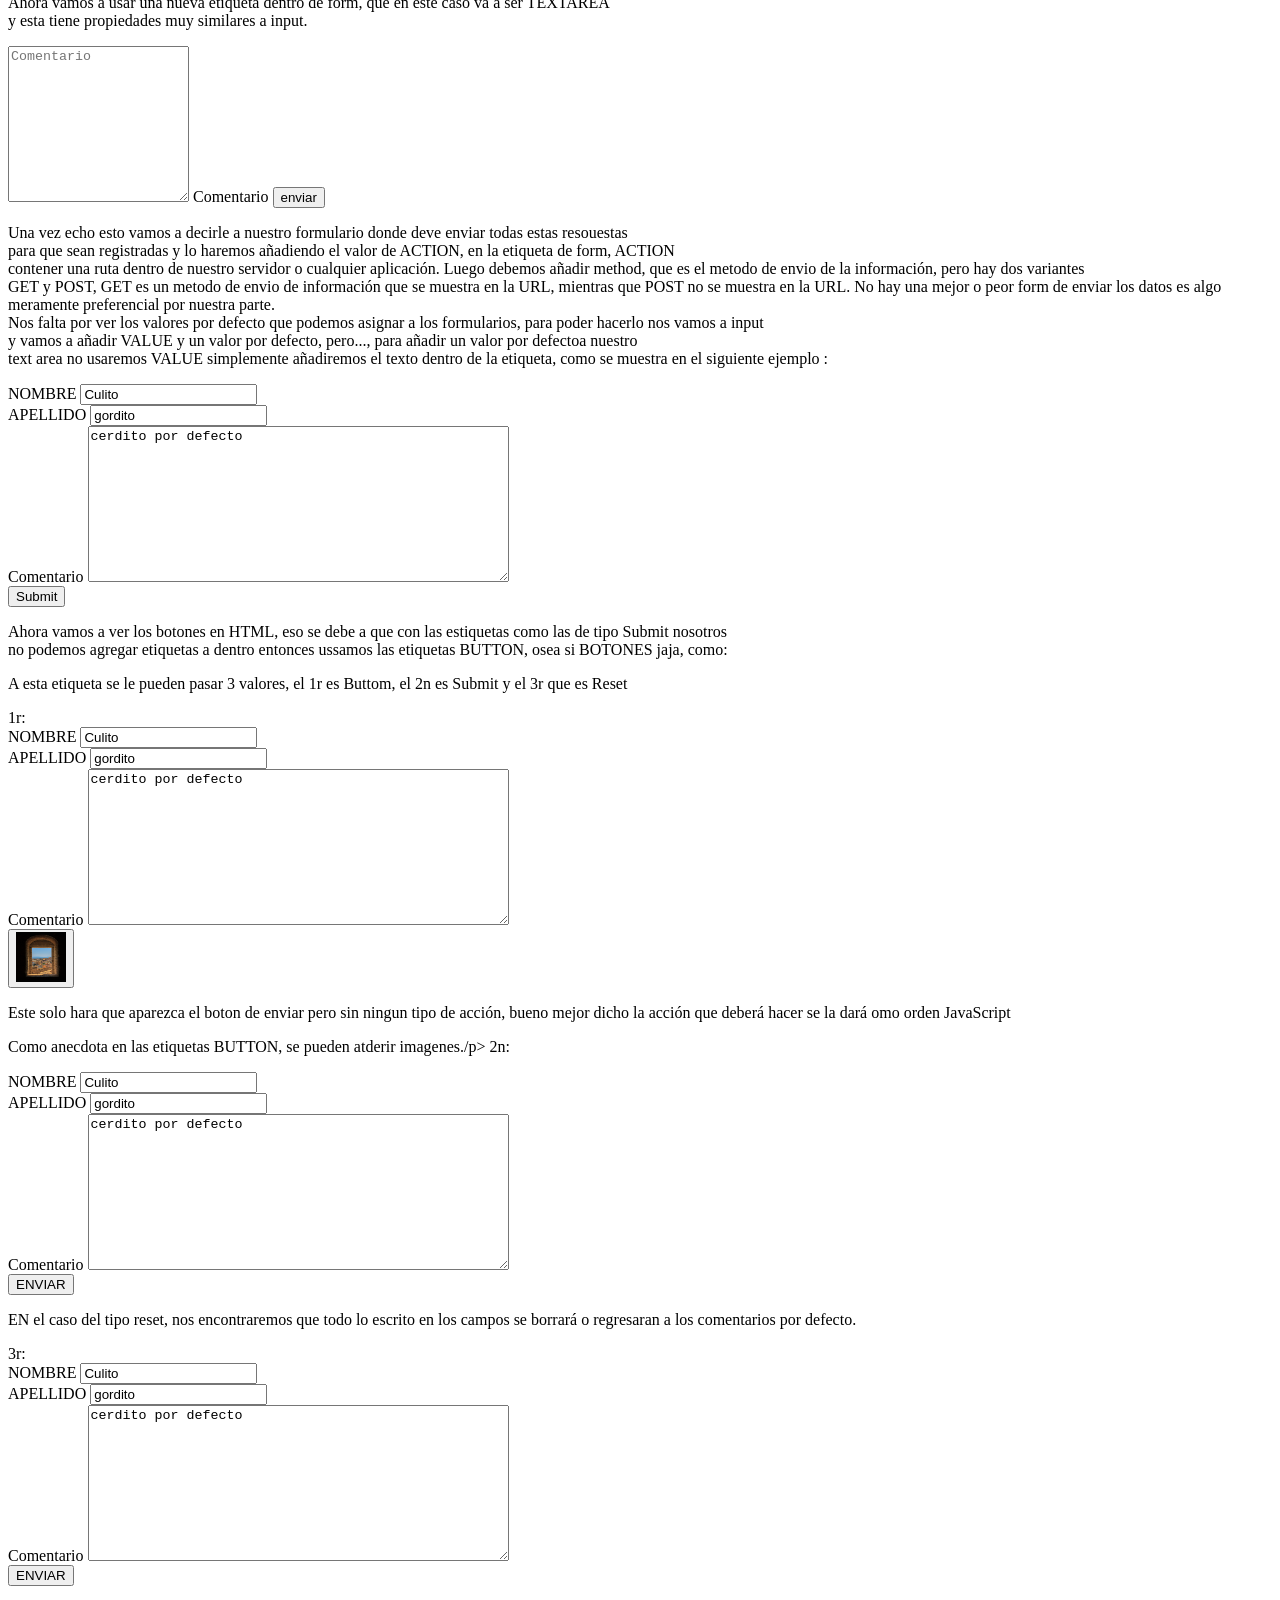
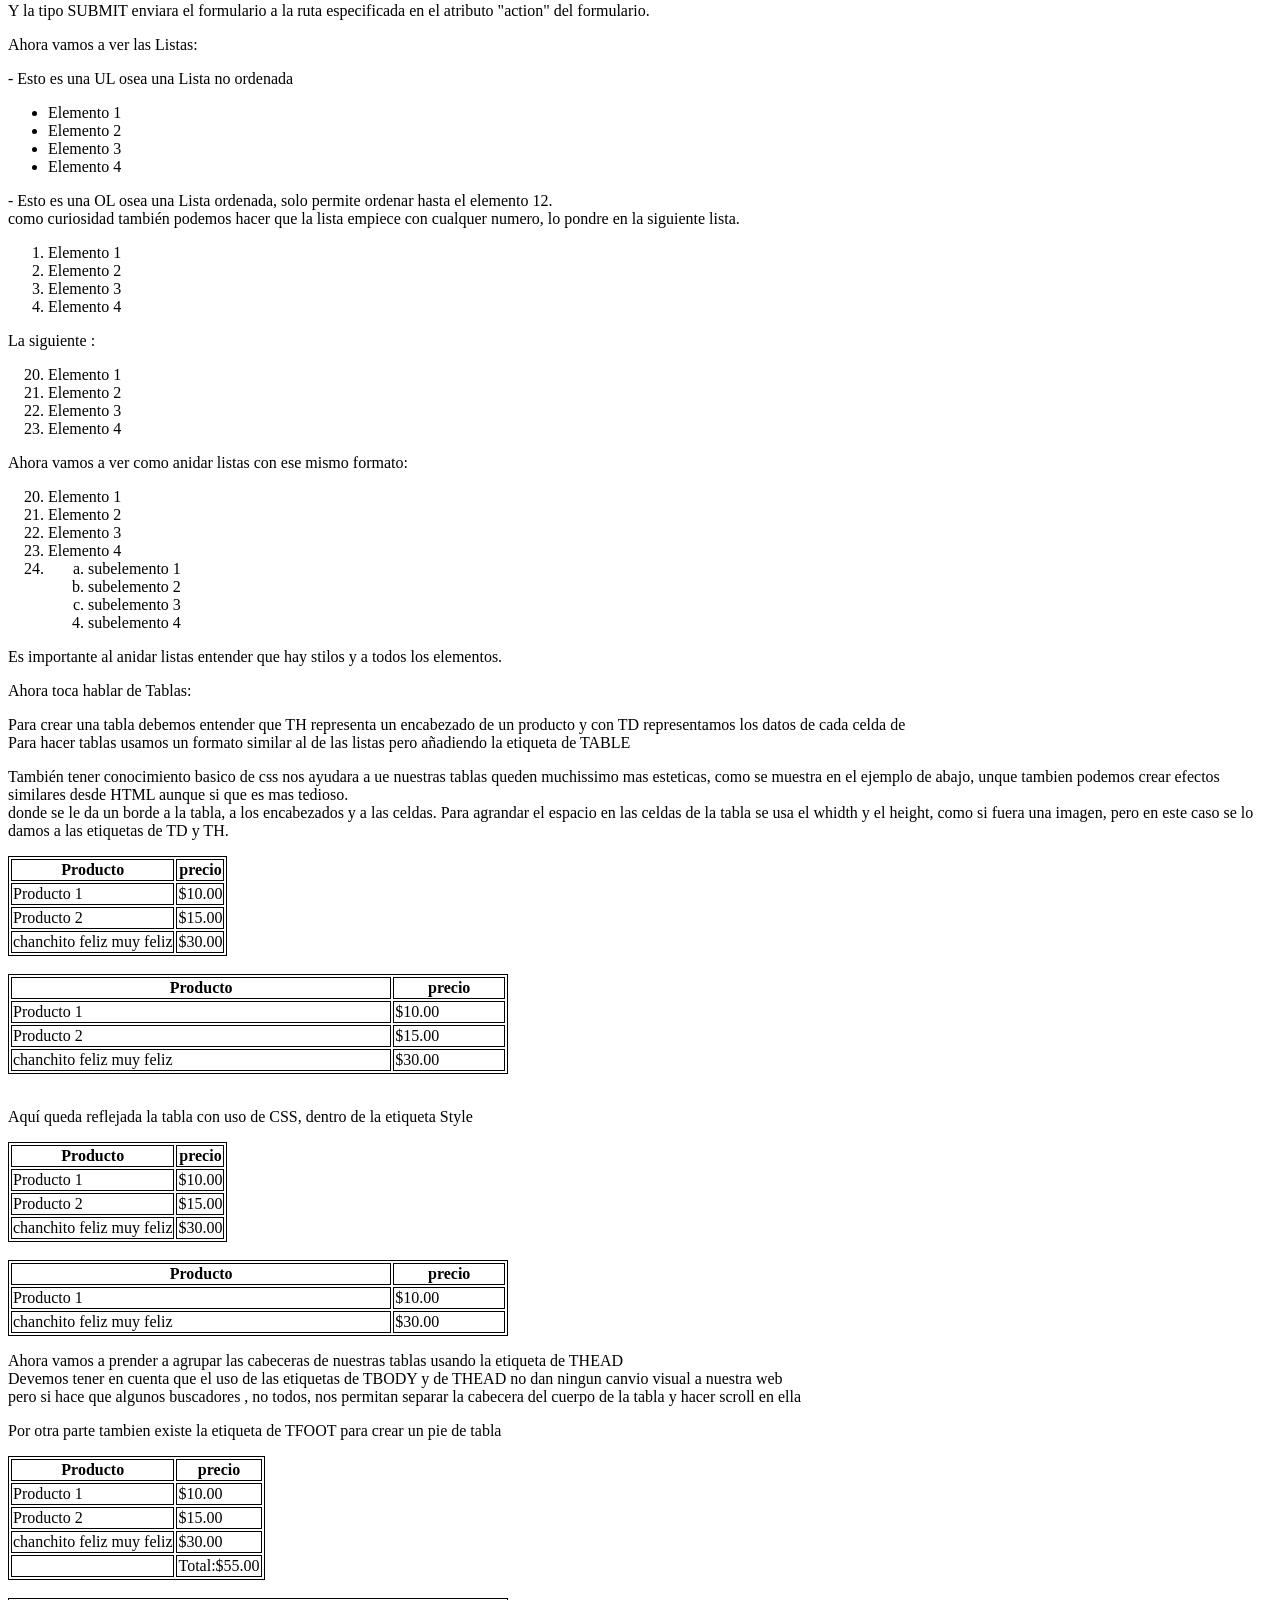
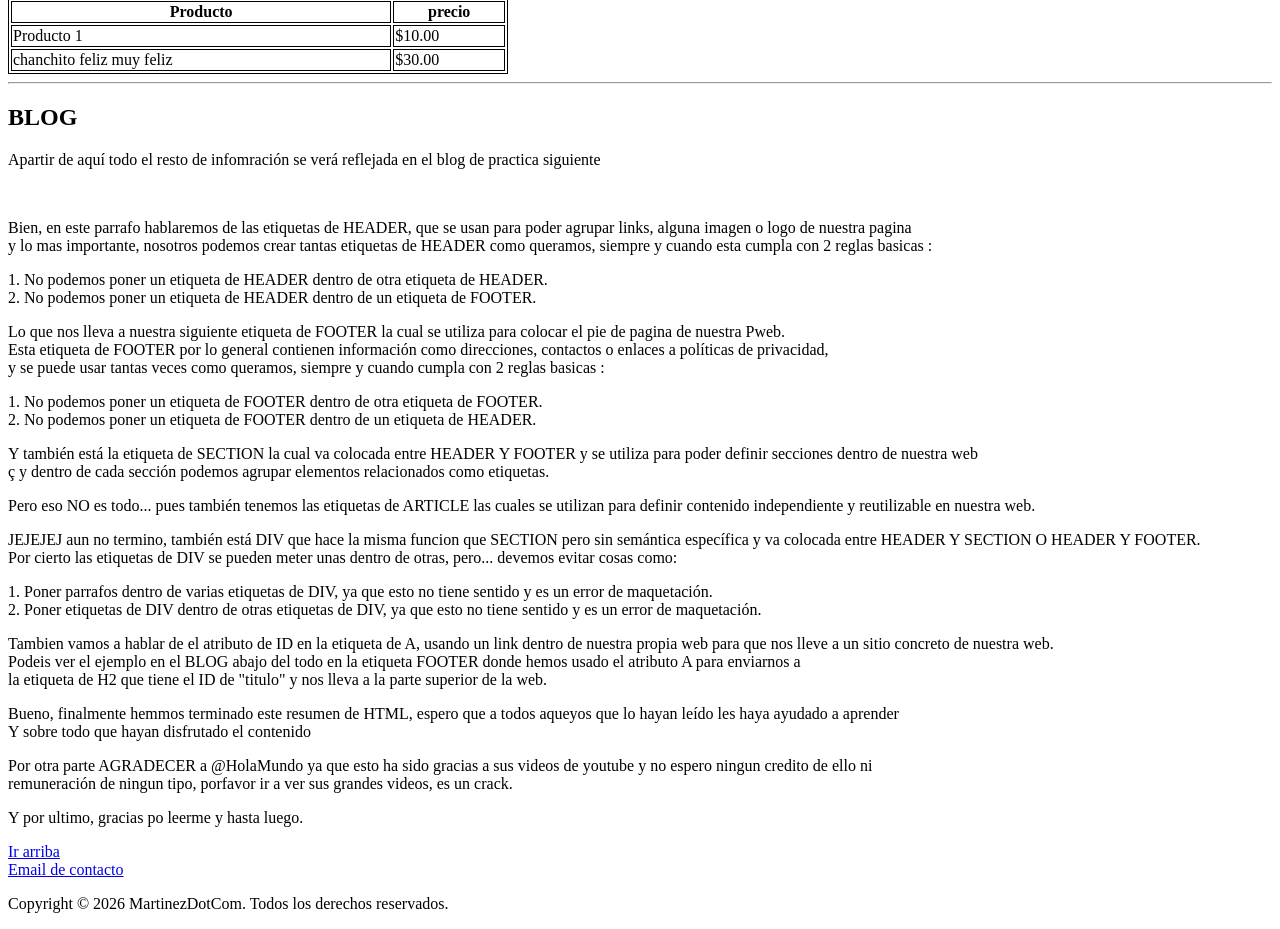
<file: INICIACIÓN/HTML/Iniciación.html>
<!DOCTYPE html>
<html>
<head>
    <title>Mi primera web </title>
</head>

<body>
    <form>
        <label for="nombre">Nombre:</label>
        <input id = "nombre" />
    </form>
   
    <h1 id="titulo">Mi primer heading</h1>
    <h2>Mi segundo heading</h2>
    <h3>Mi tercer heading</h3>
    <h4>Mi cuarto heading</h4>
    <h5>Mi quinto heading</h5>
    <h6>Mi sexto heading</h6>

    <hr> linea de separación

    <p>Mi primer párrafo</p>
    
    <p>Rapidamente hos explico que es ID, ID es un atrbuto y nos permite identificar elementos en un documento, pero jamas devemos poner dos ID iguales ya que ccrearia confusión<br>
    entonces devemos usar la etiqueta CLASS, ya que este si nos permite seleccionar mas de un elemento usando otros  </p>

    <p>Mi segundo párrafo y lo usare para <span style = "color:aquamarine">remarcar la etiqueta</span> de (/span)</p>
    
    <!-- Este texto es un Comentario -->
    
    <p>La etiqueta de (br) nos servira para poder hacer separaciones de texto como esta :<br>que aunque el codigo o texto este en una misma linea en la web se verá en lineas distintas.</p>
    
    <p>Ahora veremos la etiqueta de (a) esta etiqueta nos permite navegar siempre que le otorguemos un link de esta manera : <a href="https://www.google.com" target="_blank">Ir a Google</a></p>
    <p>Pero támbien podemos usarla para crear enlaces que nos lleven a otras páginas en una nueva pestaña. tal que asi : <a href="https://www.youtube.com" target="_blank">Ir a YouTube</a></p>
    
    <p>Para mostrar imagnes usamos las etiquetas (img) la qual se puede contener de esta manera (<img/) asi no seria necesario hacer la etiqueta de cierre. <br>
     Para añadir una imagen seria de esta manera :<br> <img src = "img/Puerta.jpg" with="400px" height ="400px" /></p>
    
     <p>Ahora vamos a "interactuar" con el usuario, más bien vamos a recopilar información de el y lo haremos usando una 
    etiqueta de INPUT que se situará al principio del blog por comodidad mia, dicho esto para poder darle sentido a que dato 
    queremos recopilar del usuario devemos darle una etiqueta que especifique que información queremos recopilar, esta se llaman : INPUT Y LABEL 
    La etiqueta de INPUT permitira al usuario escribir la información que le estamos preguntando y la etiqueta de LABEL nos servira para darle un nombre 
    a esa información que queremos recopilar, por ejemplo :ver en codigo fuente<br>
   
    (<label for="nombre">Nombre:</label>).
   
    <P>Input también nos sirve para dar "foco" a lo que queramos , pongo un ejemplo :<br>
    en el curioso caso de que el usuario no "pinche" correctamente sobre el espacio de escritura y le diera <br>
    al "NOMBRE" de el input, que en este caso concreto el "nomre" = es nombre, tambien nos <br>
    nos permitiria escribir en el imput devido a la focalización de la palabra.<br>
    En definitiva si focalizo cualquier palabra me permitira hacer otra acción en otra parte.</P>
    Se esta haciendo larguito el tema del INPUT JEJE, pero hay más. Tambien se pede poner lo que queremos<br>
    que nos facilite el usuario dentro de donde se escribe el nombre, de la siguiente forma : <input = "nombre" placeholder= "nombre"><br>
    (Para ver como se encribe la etiqueta y nomeclatura ver en el codigo fuente)</p>
    <p>En definitiva, podemos pedir cualquier INFO al usuario teniendo en cuenta que dependiendo de lo que pidamos va haver
    pequeñas variaciones, como: si pedimos una pasword el texto que este dentro de el INPUT se verá cón asteriscos :</p>
    
    <form>
        <label for="nombre">Contraseña</label>
        <input type="password"/>
    </form>
    
    <p>De la misma manera podemos usar en Input: Submit, text, email, password, radio, checkbox, file.
    Si usamos file nos salrdá un boton que al pinchar nos habrirá un sector de archivo para poder selccionar.</p>
    
    <form>
        <label for="CV">cv</label>
        <input type="file" id="CV"/>
    </form>
   
    <p> Nosotros podemos agragar tantas etiquetas como queramos aen el apartado de form. COMO: </p>
  
    <form>
        <label for="nombre">NOMBRE</label>
        <input type="text" id="nombre"/>
        <br>
        <label for="APELLIDO">APELLIDO</label>
        <input type="text" id="APELLIDO"/>
   
    </form>

 <P>Ahora vamos a usar una nueva etiqueta dentro de form, que en este caso va a ser TEXTAREA<br/>
    y esta tiene propiedades muy similares a input.</P>

    <form>
        <textarea rows="10" cals0"50 id="comentario" placeholder="Comentario" ></textarea>
        <label for="comentario">Comentario</label>
        <input type="submit" value="enviar"/>
    </form>
</body>
    
    <p>Una vez echo esto vamos a decirle a nuestro formulario donde deve enviar todas estas resouestas<br>
    para que sean registradas y lo haremos añadiendo el valor de ACTION, en la etiqueta de form, ACTION <br>
    contener una ruta dentro de nuestro servidor o cualquier aplicación.
    Luego debemos añadir method, que es el metodo de envio de la información, pero hay dos variantes<br>
    GET y POST, GET es un metodo de envio de información que se muestra en la URL, mientras que POST no se muestra en la URL.
    No hay una mejor o peor form de enviar los datos es algo meramente preferencial por nuestra parte.
    <br>
    Nos falta por ver los valores por defecto que podemos asignar a los formularios, para poder hacerlo nos vamos a input <br>
    y vamos a añadir VALUE y un valor por defecto, pero..., para añadir un valor por defectoa nuestro <br>
    text area no usaremos VALUE simplemente añadiremos el texto dentro de la etiqueta, como se muestra en el siguiente ejemplo : </P>


    <form action="/formulario" method="POST">
        <label for="nombre">NOMBRE</label>
        <input value="Culito" type="text" id="nombre" name="nombre" placeholder="cerdito">
        <br>
        <label for="APELLIDO">APELLIDO</label>
        <input value="gordito" type="text" id="APELLIDO" name="APELLIDO" placeholder="Agridulce">
        <br>
        <label for="comentario">Comentario</label>
        <textarea cols="50" rows="10" id="comentario" placeholder="Comentario" name="comentario">cerdito por defecto</textarea>
        <br>
        <input type="submit"/>
    </form>

 <p>Ahora vamos a ver los botones en HTML, eso se debe a que con las estiquetas como las de tipo Submit nosotros <br>
no podemos agregar etiquetas a dentro entonces ussamos las etiquetas BUTTON, osea si BOTONES jaja, como:</p>
<P>A esta etiqueta se le pueden pasar 3 valores, el 1r es Buttom, el 2n es Submit y el 3r que es Reset</P>

1r:

<form action="/formulario" method="POST">
    <label for="nombre">NOMBRE</label>
    <input value="Culito" type="text" id="nombre" name="nombre" placeholder="cerdito">
    <br>
    <label for="APELLIDO">APELLIDO</label>
    <input value="gordito" type="text" id="APELLIDO" name="APELLIDO" placeholder="Agridulce">
    <br>
   <label for="comentario">Comentario</label>
    <textarea cols="50" rows="10" id="comentario" placeholder="Comentario" name="comentario">cerdito por defecto</textarea>
    <br>
    <button type="button"><img src="img/Puerta.jpg" height="50" width="50"/></button>
</form>
 

<p>Este solo hara que aparezca el boton de enviar pero sin ningun tipo de acción, bueno mejor dicho la acción que deberá hacer se la dará omo orden JavaScript</p>
<p>Como anecdota en las etiquetas BUTTON, se pueden atderir imagenes./p>

2n:

<form action="/formulario" method="POST">
    <label for="nombre">NOMBRE</label>
    <input value="Culito" type="text" id="nombre" name="nombre" placeholder="cerdito">
    <br>
    <label for="APELLIDO">APELLIDO</label>
    <input value="gordito" type="text" id="APELLIDO" name="APELLIDO" placeholder="Agridulce">
    <br>
    <label for="comentario">Comentario</label>
    <textarea cols="50" rows="10" id="comentario" placeholder="Comentario" name="comentario">cerdito por defecto</textarea>
    <br>
    <button type="reset">ENVIAR</button>
</form>

<p>EN el caso del tipo reset, nos encontraremos que todo lo escrito en los campos se borrará o regresaran a los comentarios por defecto.</p>

3r:

<form action="/formulario" method="POST">
    <label for="nombre">NOMBRE</label>
    <input value="Culito" type="text" id="nombre" name="nombre" placeholder="cerdito">
    <br>
    <label for="APELLIDO">APELLIDO</label>
    <input value="gordito" type="text" id="APELLIDO" name="APELLIDO" placeholder="Agridulce">
    <br>
    <label for="comentario">Comentario</label>
    <textarea cols="50" rows="10" id="comentario" placeholder="Comentario" name="comentario">cerdito por defecto</textarea>
    <br>
    <button type="submit">ENVIAR</button>
</form>

 <p>Y la tipo SUBMIT enviara el formulario a la ruta especificada en el atributo "action" del formulario.</p>
 
 <p>Ahora vamos a ver las Listas:</p>
 <P>- Esto es una UL osea una Lista no ordenada</P>
<ul>
    <li> Elemento 1</li>
    <li>Elemento 2</li>
    <li>Elemento 3</li>
    <li>Elemento 4</li>
</ul>

<P>- Esto es una OL osea una Lista ordenada, solo permite ordenar hasta el elemento 12.<br>
como curiosidad también podemos hacer que la lista empiece con cualquer numero, lo pondre en la siguiente lista.</P>

<ol>
    <li> Elemento 1</li>
    <li>Elemento 2</li>
    <li>Elemento 3</li>
    <li>Elemento 4</li>
</ol>

<p>La siguiente :</p>
<ol>
    <li value="20">Elemento 1</li>
    <li>Elemento 2</li>
    <li>Elemento 3</li>
    <li>Elemento 4</li>
</ol>
<p>Ahora vamos a ver como anidar listas con ese mismo formato:</p>

<ol>
    <li value="20">Elemento 1</li>
    <li>Elemento 2</li>
    <li>Elemento 3</li>
    <li>Elemento 4</li>
    <li>
        <ol>
            <li style="list-style-type: lower-alpha">subelemento 1</li>
            <li style="list-style-type: lower-alpha">subelemento 2</li>
            <li style="list-style-type: lower-alpha">subelemento 3</li>
            <li>subelemento 4</li>
        </ol>
    </li>
</ol>

<p>Es importante al anidar listas entender que hay stilos y a todos los elementos.</p>


<p>Ahora toca hablar de Tablas:</p>

<p>Para crear una tabla debemos entender que TH representa un encabezado de  un producto y con TD representamos los datos de cada celda de <br>
Para hacer tablas usamos un formato similar al de las listas pero añadiendo la etiqueta de TABLE <br>

<p>También tener conocimiento basico de css nos ayudara a ue nuestras tablas queden muchissimo mas esteticas, como se muestra en el ejemplo de abajo, unque tambien podemos crear efectos similares desde HTML aunque si que es mas tedioso.<br>
donde se le da un borde a la tabla, a los encabezados y a las celdas.
Para agrandar el espacio en las celdas de la tabla se usa el whidth y el height, como si fuera una imagen, pero en este caso se lo damos a las etiquetas de TD y TH.</p>


<table style="border:1px solid black;">
    <tr>
        <th>Producto</th>
        <th>precio</th>
    </tr>
    <tr>
        <td>Producto 1</td>
        <td>$10.00</td>
     </tr>
     <tr>
        <td>Producto 2</td>
        <td>$15.00</td>
    </tr>
    <tr>
        <td>chanchito feliz muy feliz</td>
        <td>$30.00</td>
        </tr>
</table>
<br>
<table style="width: 500px;">
    <tr>
        <th>Producto</th>
        <th>precio</th>
    </tr>
    <tr>
        <td>Producto 1</td>
        <td>$10.00</td>
    </tr>
    <tr>
        <td>Producto 2</td>
        <td>$15.00</td>
    </tr>
    <tr>
        <td>chanchito feliz muy feliz</td>
        <td>$30.00</td>
        </tr>
    </table>   
<br>

<p>Aquí queda reflejada la tabla con uso de CSS, dentro de la etiqueta Style</p>

<head>
    <title>Mi segunda tabla</title>
    <style>
        table, th, td {
            border: 1px solid black;
        }                               
    </style>
</head>

<table>
    <tr>
        <th>Producto</th>
        <th>precio</th>
    </tr>
    <tr>
        <td>Producto 1</td>
        <td>$10.00</td>
    </tr>
    <tr>
        <td>Producto 2</td>
        <td>$15.00</td>
    </tr>
    <tr>
        <td>chanchito feliz muy feliz</td>
        <td>$30.00</td>
    </tr>
</table>
   
<br>

<table style="width: 500px;">
    <tr>
        <th>Producto</th>
        <th>precio</th>
    </tr>
    <tr>
        <td>Producto 1</td>
        <td>$10.00</td>
    </tr>
    <tr>
        <td>chanchito feliz muy feliz</td>
        <td>$30.00</td>
    </tr>
</table>
  

<p>Ahora vamos a prender a agrupar las cabeceras de nuestras tablas usando la etiqueta de THEAD<br>
Devemos tener en cuenta que el uso de las etiquetas de TBODY y de THEAD no dan ningun canvio visual a nuestra web<br>
pero si hace que algunos buscadores , no todos, nos permitan separar la cabecera del cuerpo de la tabla y hacer scroll en ella</p> 

<p>Por otra parte tambien existe la etiqueta de TFOOT para crear un pie de tabla</p>

 <style>
     table, th, td {
        border: 1px solid black;
    }                               
</style>


<table>
    <thead>
        <tr>
           <th>Producto</th>
            <th>precio</th>
        </tr>
    </thead>
    <tbody>
        <tr>
            <td>Producto 1</td>
            <td>$10.00</td>
        </tr>
         <tr>
            <td>Producto 2</td>
            <td>$15.00</td>
        </tr>
        <tr>
            <td>chanchito feliz muy feliz</td>
            <td>$30.00</td>
        </tr> 
    </tbody>
    <tfoot>
        <td></td>
        <td>Total:$55.00</td>
    </tfoot>       
</table>         
  
<br>


<table style="width: 500px;">
     <tr>
        <th>Producto</th>
        <th>precio</th>
    </tr>
    <tr>
        <td>Producto 1</td>
        <td>$10.00</td>
    </tr>
    <tr>
        <td>chanchito feliz muy feliz</td>
        <td>$30.00</td>
    </tr>
</table>

<hr>

    <h2>BLOG</h2>
    <p>Apartir de aquí todo el resto de infomración se verá reflejada en el blog de practica siguiente</p>
    <br>
    <p>Bien, en este parrafo hablaremos de las etiquetas de HEADER, que se usan para poder agrupar links, alguna imagen o logo de nuestra pagina<br>
    y lo mas importante, nosotros podemos crear tantas etiquetas de HEADER como queramos, siempre y cuando esta cumpla con 2 reglas basicas :<br></p>
    <p>
    1. No podemos poner un etiqueta de HEADER dentro de otra etiqueta de HEADER.<br>
    2. No podemos poner un etiqueta de HEADER dentro de un etiqueta de FOOTER.</p>

    <p>Lo que nos lleva a nuestra siguiente etiqueta de FOOTER la cual se utiliza para colocar el pie de pagina de nuestra Pweb.<br>
    Esta etiqueta de FOOTER por lo general contienen información como direcciones, contactos o enlaces a políticas de privacidad,<br>
    y se puede usar tantas veces como queramos, siempre y cuando cumpla con 2 reglas basicas :<br></p>       
    <p>
    1. No podemos poner un etiqueta de FOOTER dentro de otra etiqueta de FOOTER.<br>
    2. No podemos poner un etiqueta de FOOTER dentro de un etiqueta de HEADER.</p>
    

    <p>Y también está la etiqueta de SECTION la cual va colocada entre HEADER Y FOOTER y se utiliza para poder definir secciones dentro de nuestra web <br>ç
    y dentro de cada sección podemos agrupar elementos relacionados como etiquetas.</p>

    <p>Pero eso NO es todo... pues también tenemos las etiquetas de ARTICLE las cuales se utilizan para definir contenido independiente y reutilizable en nuestra web.</p>

    <p>JEJEJEJ aun no termino, también está DIV que hace la misma funcion que SECTION pero sin semántica específica y va colocada entre HEADER Y SECTION O HEADER Y FOOTER.<br>
    Por cierto las etiquetas de DIV se pueden meter unas dentro de otras, pero... devemos evitar cosas como:<br></p>

    <p>
    1. Poner parrafos dentro de varias etiquetas de DIV, ya que esto no tiene sentido y es un error de maquetación.<br>
    2. Poner etiquetas de DIV dentro de otras etiquetas de DIV, ya que esto no tiene sentido y es un error de maquetación.<br>
    </p>

    <p>Tambien vamos a hablar de el atributo de ID en la etiqueta de A, usando un link dentro de nuestra propia web para que nos lleve a un sitio concreto de nuestra web.<br>
    Podeis ver el ejemplo en el BLOG abajo del todo en la etiqueta FOOTER donde hemos usado el atributo A para enviarnos a <br>
    la etiqueta de H2 que tiene el ID de "titulo" y nos lleva a la parte superior de la web.</p>  

    <footer>
        <p>Bueno, finalmente hemmos terminado este resumen de HTML, espero que a todos aqueyos que lo hayan leído les haya ayudado a aprender<br>
        Y sobre todo que hayan disfrutado el contenido</p>
        <p>Por otra parte AGRADECER a @HolaMundo ya que esto ha sido gracias a sus videos de youtube y no espero ningun credito de ello ni <br>
        remuneración de ningun tipo, porfavor ir a ver sus grandes videos, es un crack.</p>
        <p>Y por ultimo, gracias po leerme y hasta luego.</p>

        <a href="#titulo">Ir arriba</a><br>
        <a href="mailto:marcmartinez.p.2000@gmail.com">Email de contacto</a>
        <p>Copyright © 2026 MartinezDotCom. Todos los derechos reservados.</p>  
</footer>
</html>
</file>
<file: INICIACIÓN/CSS/Iniciación.css>
/* Bien devido a la dificil interpretación de los dos archivos HTML y CSS, aguí iré dejando
notas informativas de todos los pasos que vamos a ir realizando así será mas ordenado. */

/*esto es un comentario*/

/*En esta etiqueta podemos ver como se usa la etiqueta BODY para cambiar el color de la letra
de todo lo que esté dentro de BODY, pero en este caso no canvia nada porque hemos añadido
propiedades a todos los párrafos por lo que el BODY no tiene efecto en este caso.*/

body{color:tomato;}

/*En este caso es similar al anterior pero en ves de ser una etiqueta Body es una etiqueta de P, lo que hace que tpdp aquello
que use una etiqueta de P se vea afectado por el cambio de color, en este caso hemos cambiado el color a ORANGE.*/
P {color:orange;}

/*Aquí hemos hecho lo mismo que el caso anterior aunque usando la etiueta de H1 a la qual hemos dado una id con el nombre de Titutlo,
por lo qual aunque no sea el titulo real de la web si que afectara a la etiqueta de H1 con la propiedad de ID Titutlo y le cambiara el color a GREEN.*/
#Titulo {color: green;}

/*En este caso es igual que el anterior pero modificamos el color a la etiqueta P, pero como hay algunas etiquetas
que tienen propiedad de Class, al seccionar un canvio de color en la propiedad de CLASS usando el . todas las
las etiquetas de P con propiedad de CLASS se veran afectadas por el canvio de color, por lo que he decidido ponerle
nombre a la etiqueta de class en este casto será textouno así solo se verá afectada esa etiqueta*/
p.textouno {color:blue;}

/*Bien, es importante aclarar que en CSS si importa como apliquemos este tipo de modificadores y mas cuando varias lineas compartan
el mismo nombre de etiqueta pues puede variar el resultado de la aplicacion de los estilos, por lo que es importante tener en cuenta el orden 
de aplicacion de los estilos y tambien aclarar que hay textos compuestos osea que si a una etique le aplicamos la CLASS de */
/*ejemplo:*/
p.texto {color:purple;}
p.especial {color:Brown;}

/*Es importante aclarar que si las etiuetas cambian de orden osea si primero aplicamos la propiedad de CLASS de texto y luego la de especial,
el resultado sera diferente, por lo que es importante tener en cuenta el orden de aplicacion de los estilos.*/

/*Esto es el tema del DIV */
/*Lo que basicamente significa esto es que si tenemos una etiqueta DIV y dentro hay una etiqueta P ya sea sea directa indirecta o ininindirecta quedará afectada, pero
nunca afectara a otra etiqueta unicamente aquellas que estén dentro de esa etiqueta DIV y en este caso concreto solo a las que tengan una etiqueta P*/
div p {color:lightblue;}

/*Ahora vamos a hacer lo mismo pero con la etiqueta de h2*/
/*Posteriormente queremos que el mismo estilo se aplique a otra etiqueta ya sea dentro o fuera de la etiqueta DIV, para eso unicamente tenemos que poner la etiqueta
al lado separado con una coma*/
div h2, div h3 {color:lightgreen;}

/*Ahora veamos un nuevo selector y sirve para seleccionar absolutamente todos los elementos que tengamos dentro de nuestro HTML*/
/*Es importante saber que aunque este selector afecte a todos los elementos, si ya existe un estilo aplicado a una etiqueta en concreto,
este estilo no se aplicara a esa misma, pero si una tiene un estilo de color y aplicamos un estilo de tamaño de letra, este si se aplicara*/
*{font-size: 24px;
color:black} 

/*Aquí vamos a ver y tratar formas de escojer colores en CSS, que serian los colores por nombre, por código hexadecimal y por código RGB*/
/*como el metodo de color ya lo hemos visto ahora veremos el metodo hexadecimal, esto puede ser en 3 digitos o 6 digitos*/
/*Para poder eusar los colores hexadecimales devemos tener ciertos conocimientos tecnico-tacticos jeje, para usarlo antes de todo devemos 
poner un #, luego otra cosa importante es saver que 0 es la completa ausencia de color(negro) y F la mayor expresión del color (blanco).*/

/*.color {color:#000} 
.color {color:#f00}
.color {color:#0f0}
.color {color:#00f}
.color {color:#fff}*/

/*Con esta muestra de los primarios usando la F y el 0 ya sabemos que con esto podemos abarcaar casi todo el espectro visible*/
/*Ahora veamos el metodo con 6 digitos, donde los dos primeros 0 incan el rojo, los dos siguientes equivalen al Verde y los dos
utimos equivalen al color Azul*/

/*.color {color:#f00000}
.color {color:#ff0000}*/

/*Ahora si, toca ablar del RGB, el qual funciona muymuy similiar al ehadecimal pero... debemos poner numeros del 0 al 255,
siendo el primer nuemro el Rojo el segundo el Verde i el tercero el Azul*/

/*.color{color:rgb(255, 0, 0);}
.color{color:rgb(0, 255, 0);}
.color{color:rgb(0, 0, 255);}

/*Bien una vez entendido essto pasamos a crear bordes que seria tal que así*/

.color { border: 5px black double;} 

 /*Aqui hos dejo oltras alternativas por si quereis probar :
dotted
dashed
solid
double
(groove
ridge
inset
outset)
none
hidden*/
/*Los 4 que están entre parentesis se pueden aplicara aobjetos 3D y los otros 4 son para objetos 2D, aunque el hidden es para ocultar el borde y el none es para no poner borde.*/


/*Ahora Vamos a ver el Border-style, que nos permite cambiar el estilo del borde, que puede ser de 8 formas diferentes, aunque ya hemos visto 4 de ellas*/
#color {border-style:solid;
border-color:blue;
border-radius: 5px;
border-width: 5px;} 

/*Ahora veamos distintas formas de medidas dentro de CSS, que pueden ser en pixeles, en porcentaje, en em, en rem, en vh y en vw,
es muy muy muy importante entender que las medids no son exactamente iguales en todos los dispositivos por lo que hay que entender que són,
medidas "relativas"*/

.explicacion-1 {
    font-size: 24px;
    color: red;
}

.explicacion-2 {
    font-size: 150%;
    color: blue;
}

.explicacion-3 {
    font-size: 1.5em;
    color: green;
}

.explicacion-4 {
    font-size: 1.5rem;
    color: orange;
}

.explicacion-5 {
    font-size: 5vh;
    color: purple;
}

.explicacion-6 {
    font-size: 5vw;
    color: brown;
}

/*La regla de oro moderna: Usa rem para textos/márgenes, % o vw/vh para estructuras/anchos de pantalla, y reserva px solo para bordes y detalles pequeños.*/

/*Bien, ahora vamos a ver como podemos cambiar el color de fondo de nuestra web, osea el background*/

#fondo{
  background-color: rgba(32, 178, 56); /* Un verde semitransparente */
  width: 400px; /* Corregido: antes tenías 'wheight' */
  height: 400px;
  background-image: url('img/Puerta.jpg'); /* ¡Verifica esta ruta según el punto 2! */
  background-size: cover; 
  /*Si aquí añadimos por ejemplo 400px 400px, la imagen se ajustará a esas dimensiones, pero si la imagen original no tiene esas proporciones, se distorsionará.
  Y cabe aclarar que el primer 400 seía el ancho y el segundo el auto aún sin especificarlo*/
  /* Importante: fuerza a que la imagen ocupe los 400x400px */
  /*También hay que decir que hay mas propiedaded*/
  background-repeat: no-repeat;/* Evita que la imagen se repita */
  background-position: center; 
  /* Hay mas de una seleccion para otorgar posicion en la web, y se haría de la siguiente forma: top left, top center, top right, center left, center center, center right, bottom left, bottom center, bottom right*/
  /* Centra la imagen */}


/*Aquí podeis ver que hemos aplicado un colo RGBA, que es similar al RGB pero con un cuarto valor que es la opacidad, que va
de 0 a 1, siendo 0 completamente transparente y 1 completamente opaco, por lo que en este caso hemos puesto un valor de 0.3 que 
es un 30% de opacidad, por lo que se ve un poco transparente*/

/*Aunque también existe la propiedad de opacity que es similar a la opacidad de RGBA pero afecta a todo el elemento,
 incluyendo el texto y los bordes, por lo que si queremos que solo afecte al fondo debemos usar RGBA y si queremos que afecte
 a todo el elemento debemos usar opacity*/ 

/*Ahora aremos exactamente lo mismo que en el caso anterior pero resumiendolo todo cpon la simple etiqueta de Backgroun*/

#fondo2 {
  width: 400px;
  height: 400px;
}
</file>
